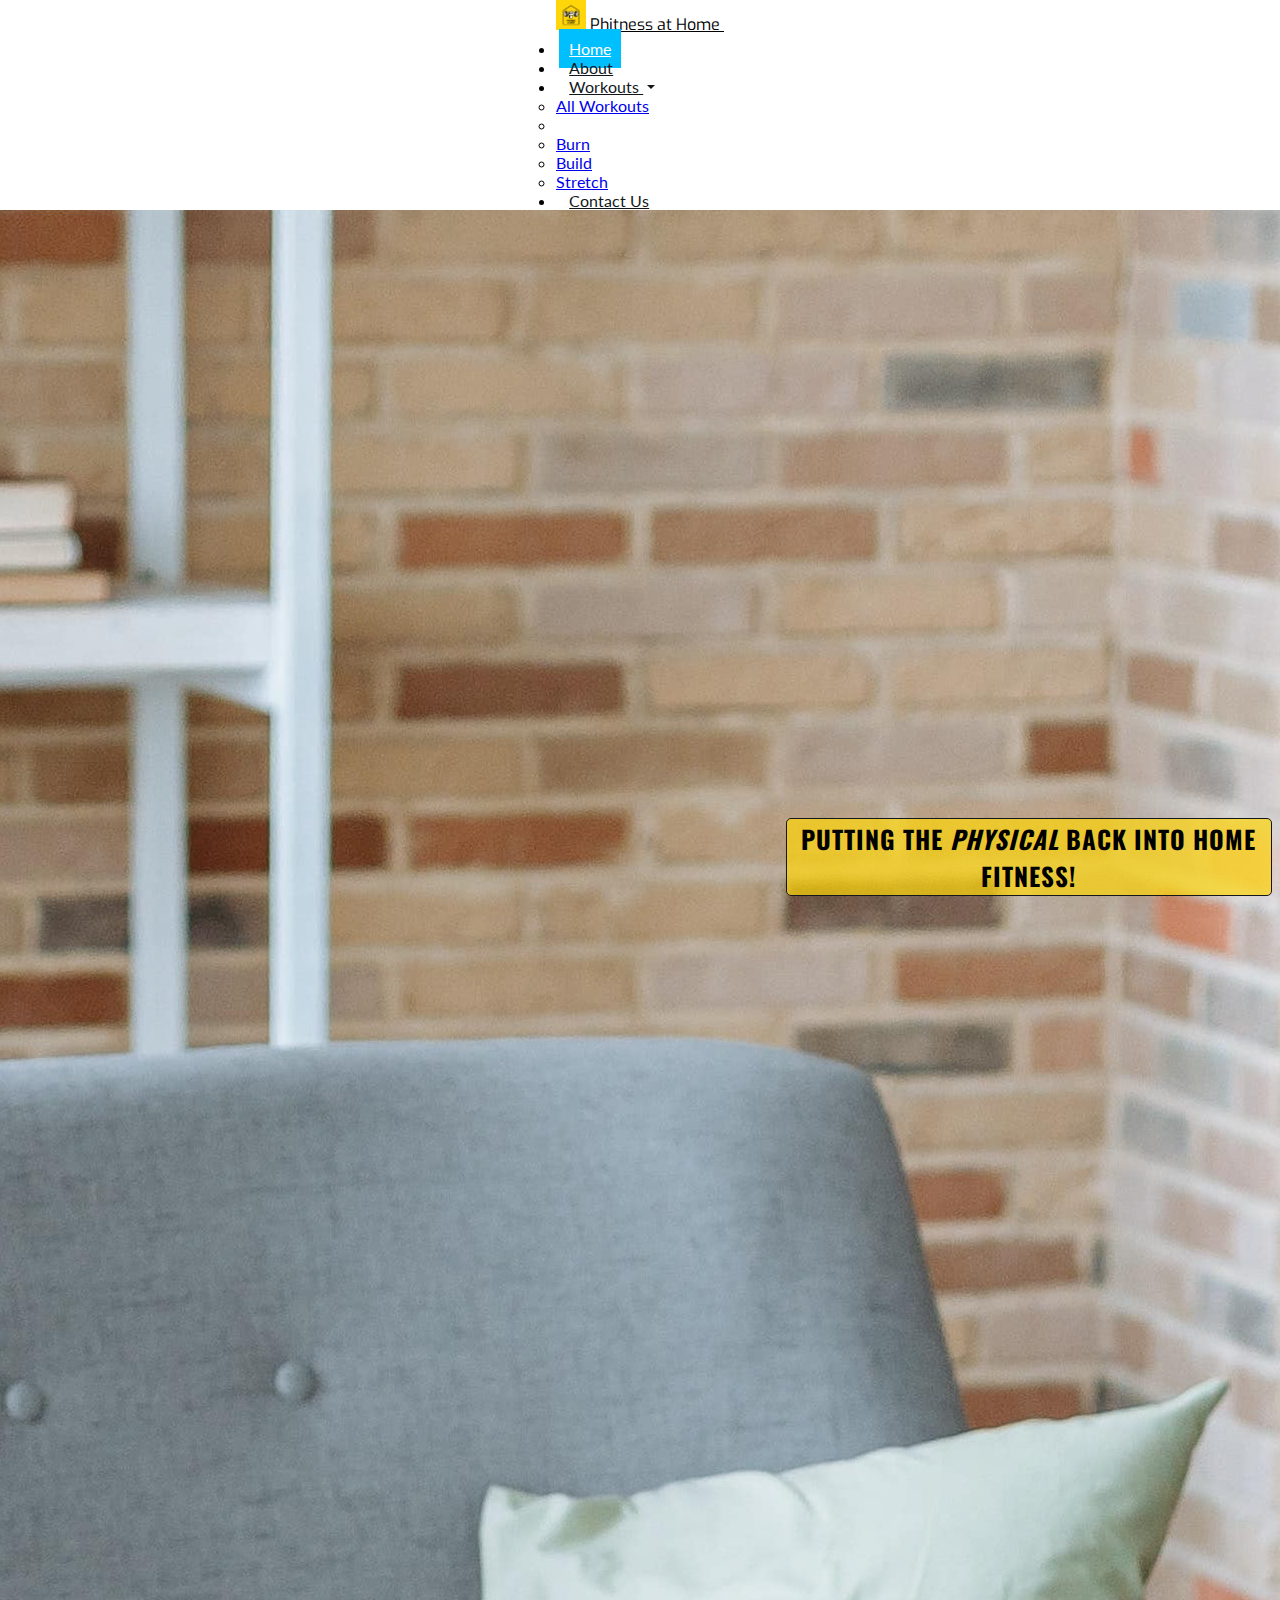
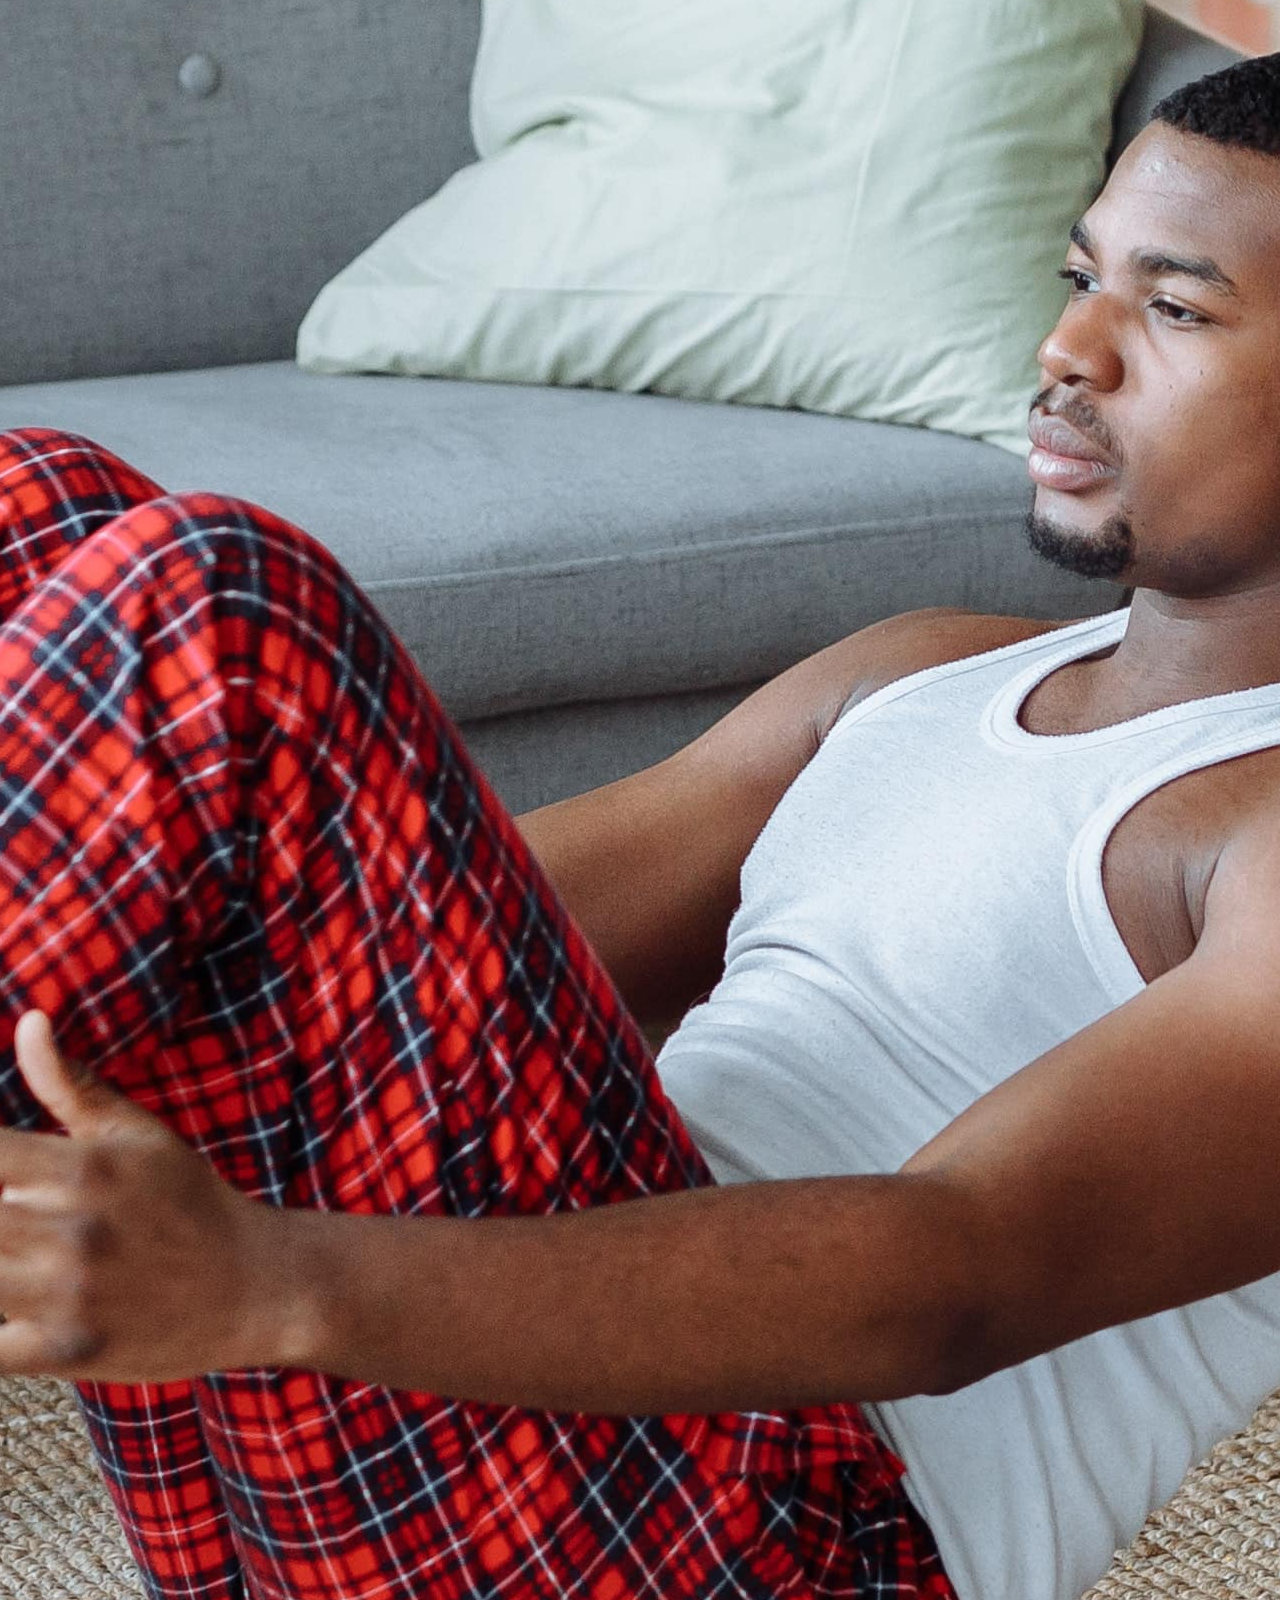
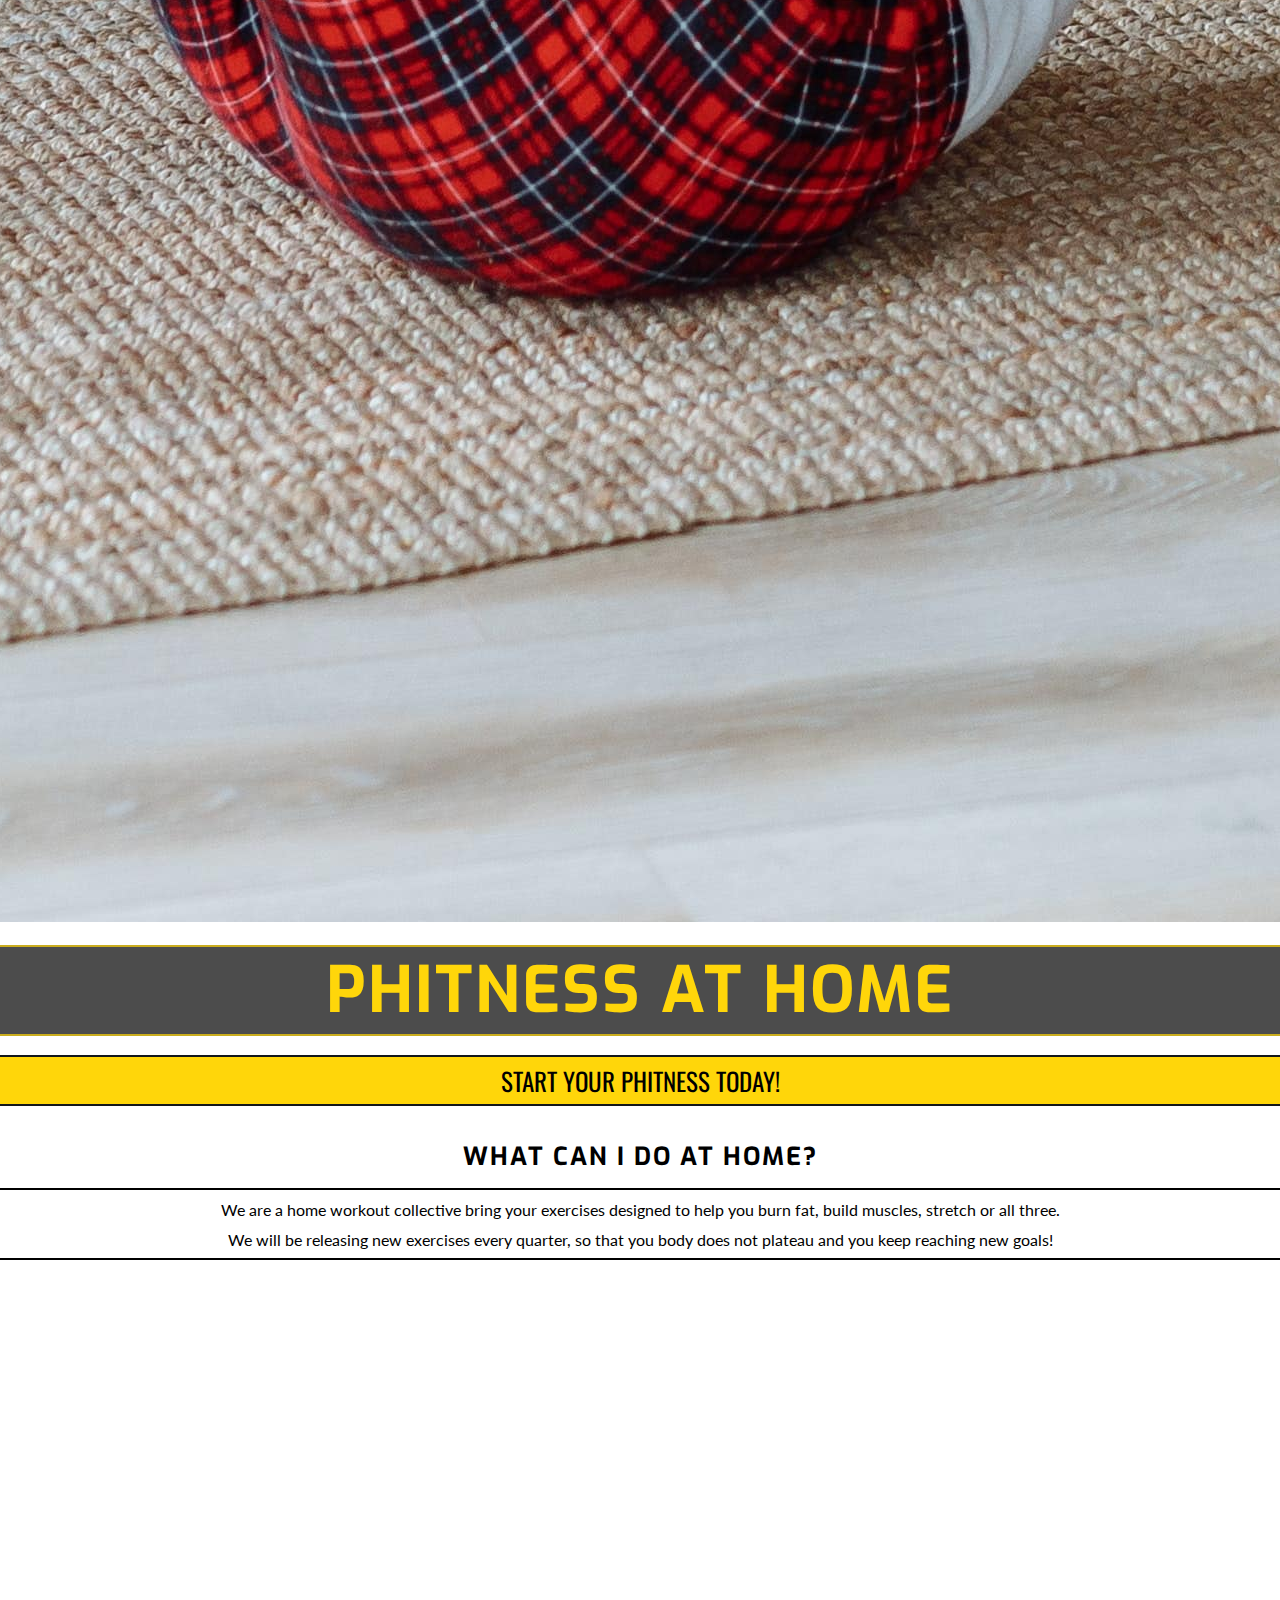
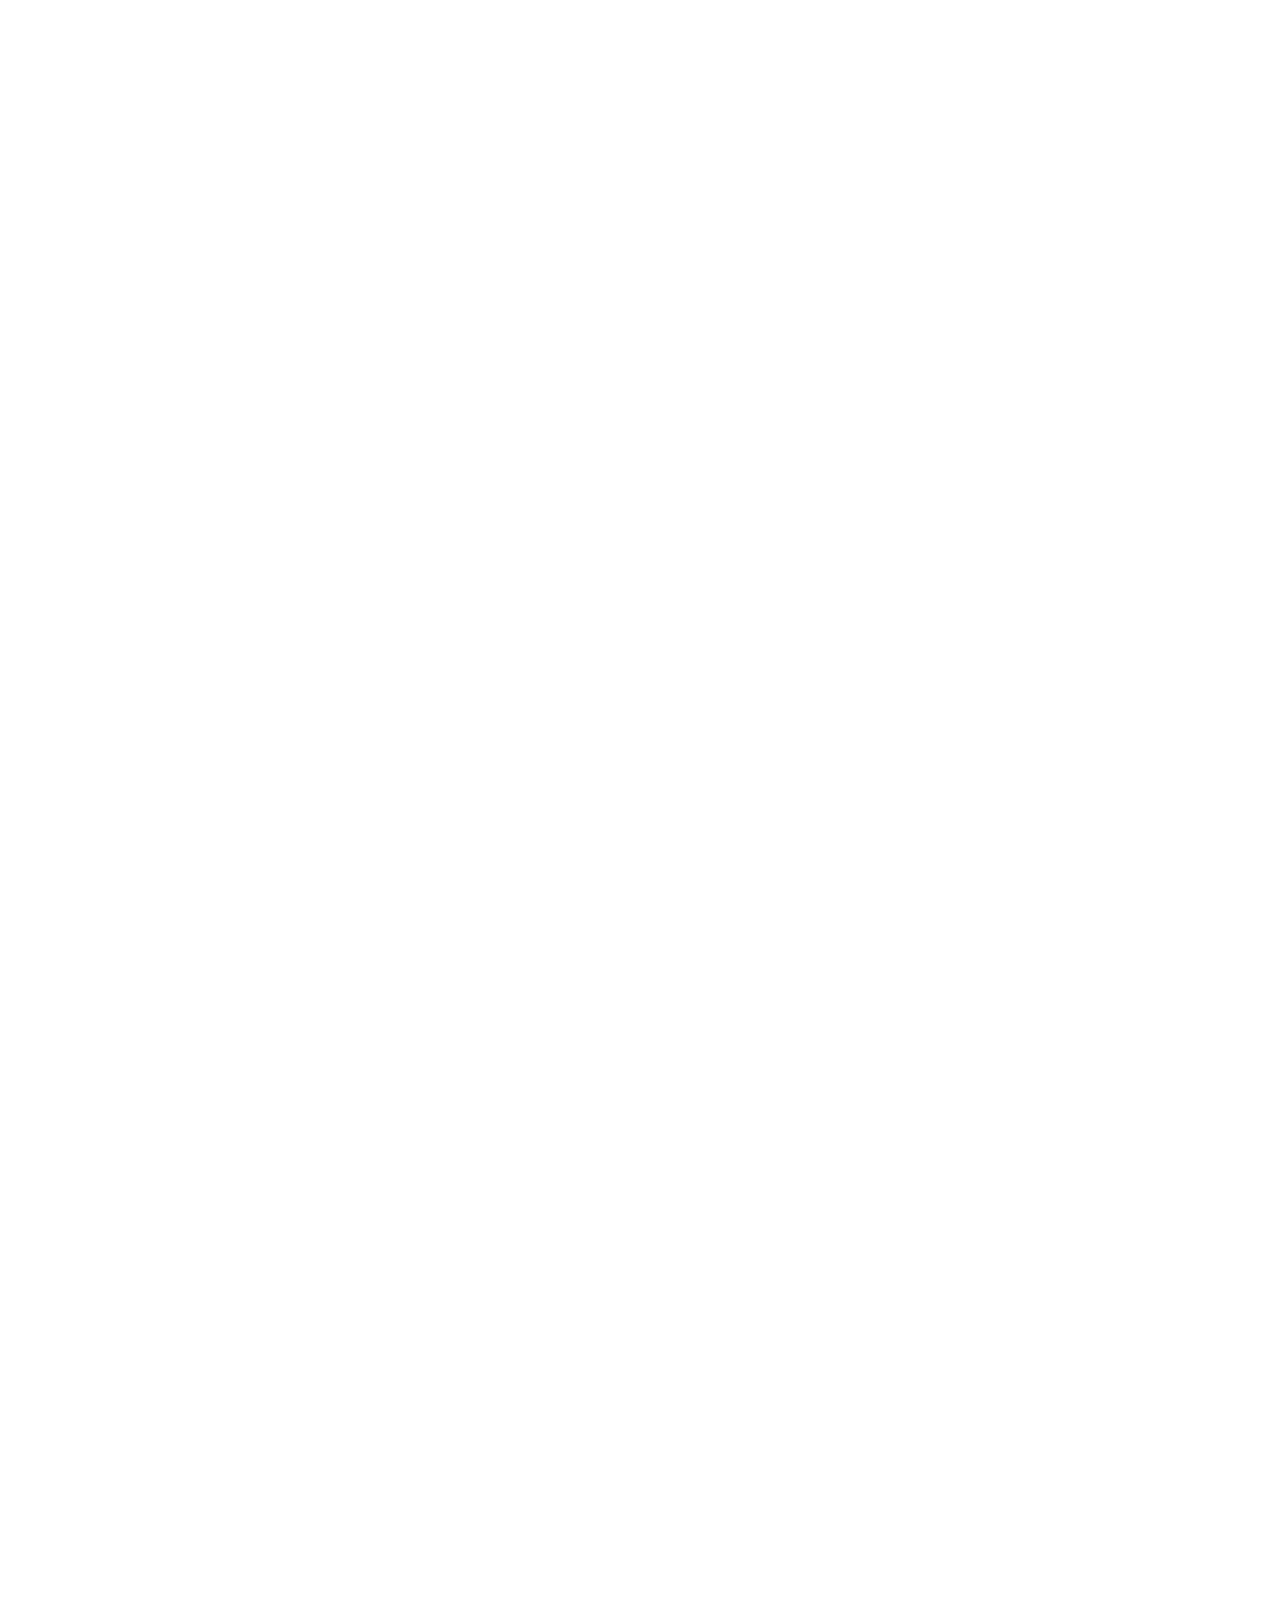
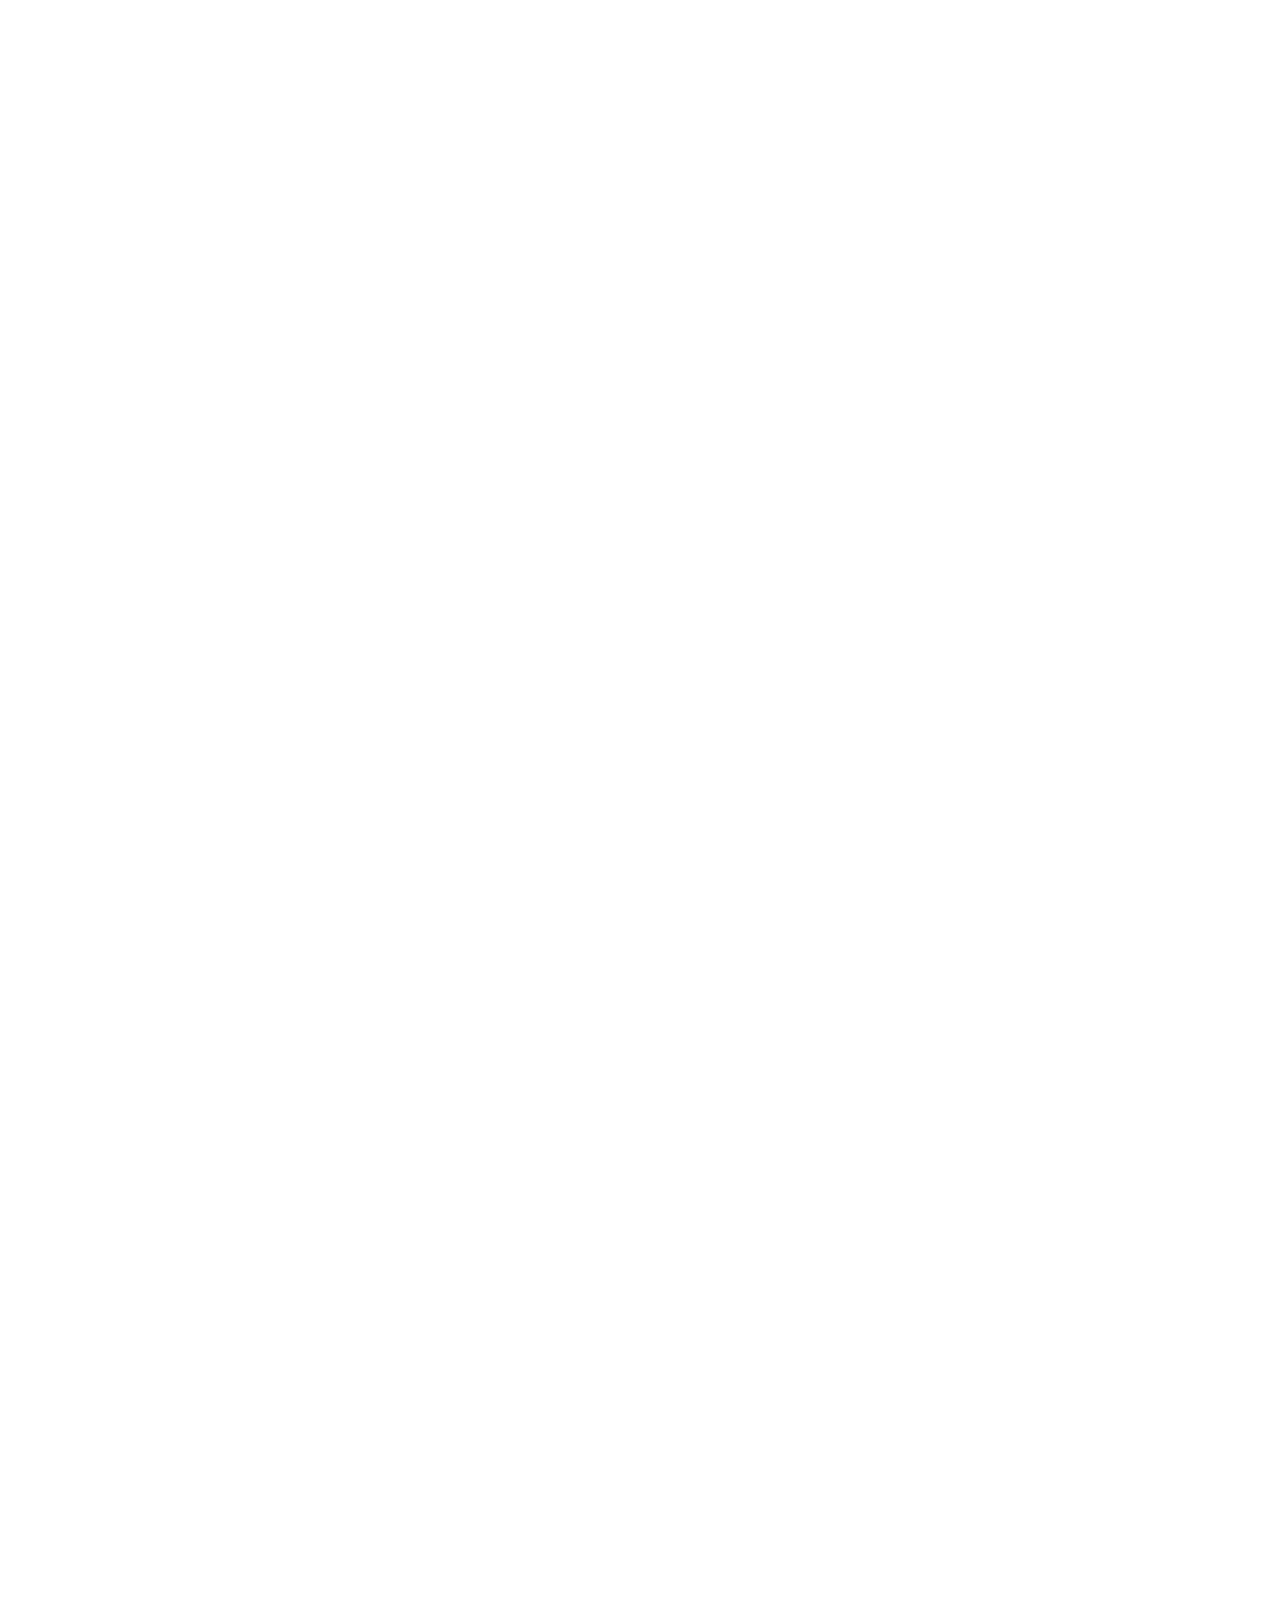
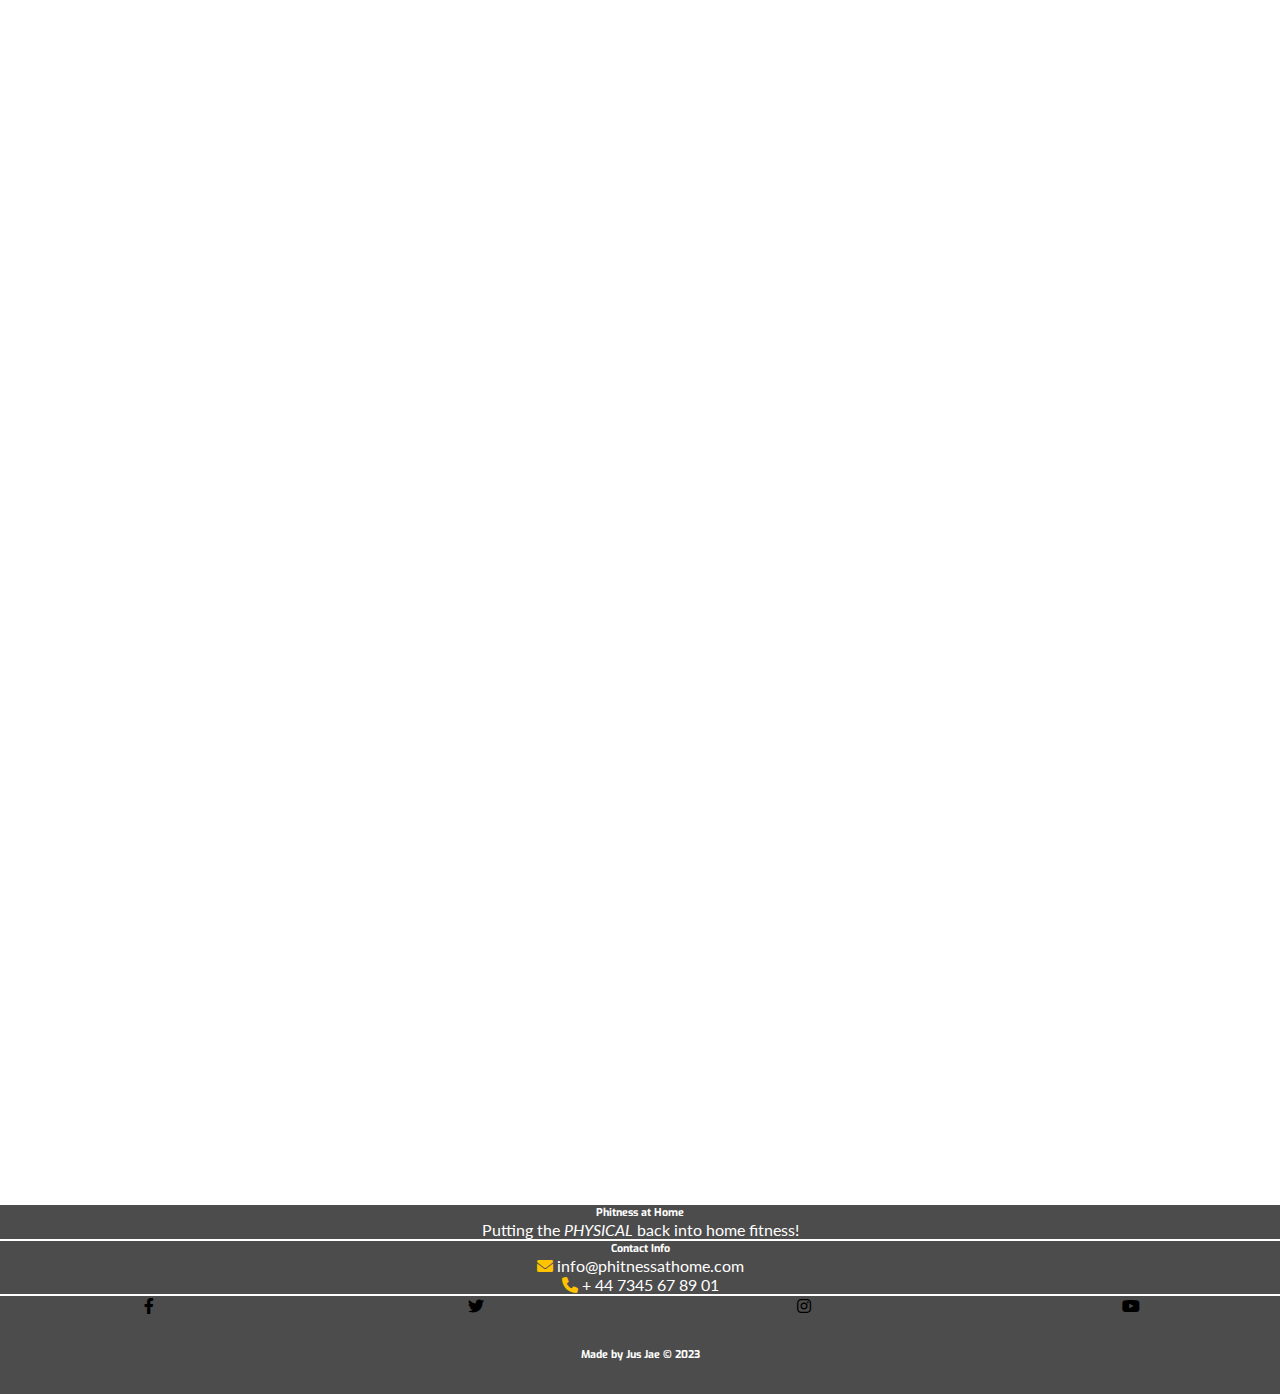
<file: index.html>
<!DOCTYPE html>
<html lang="en">
<head>
    <!-- Meta Tags -->
    <meta charset="UTF-8">
    <meta http-equiv="X-UA-Compatible" content="IE=edge">
    <meta name="viewport" content="width=device-width, initial-scale=1.0">
    <meta name="description" 
        content="Fitness at Home is a home workout site offering exercises monthly to users who wish to burn fat, build muscles or stretch their muscles in the comfort of their home.">
    <meta name="keywords"
        content="Fitness at Home, workout, home, fitness, burn, build, stretch, physical fitness, monthly, exercises, muscles, fat">
    <meta name="author" content="Jus Jae">
    <!-- Google Fonts -->
    <link rel="stylesheet" href="https://fonts.googleapis.com/css?family=Exo|Lato|Oswald">
    <!-- Bootstrap 5.3.0 -->
        <link href="https://cdn.jsdelivr.net/npm/bootstrap@5.3.0-alpha1/dist/css/bootstrap.min.css" rel="stylesheet"
            integrity="sha384-GLhlTQ8iRABdZLl6O3oVMWSktQOp6b7In1Zl3/Jr59b6EGGoI1aFkw7cmDA6j6gD" crossorigin="anonymous">
    <!-- Font Awesome -->
        <link href="https://cdnjs.cloudflare.com/ajax/libs/font-awesome/6.0.0/css/all.min.css" rel="stylesheet">
    <!-- CSS stylesheet -->
    <link rel="stylesheet" href="css/style.css" type="text/css">
    <!-- Favicon -->
    <link rel="icon" type="image/x-icon" href="assets/images/favicon.ico">
    <!-- Page Title -->
    <title>Phitness at Home | Home</title>

</head>

<body>
<!--  Inspired from Bootstrap Demo -->
<nav class="navbar navbar-expand-lg navbar-light">
    <div class="container-fluid">
        <a class="navbar-brand" href="index.html">
            <img src="/assets/images/pah-logo.png" alt="" width="30" height="30" class="d-inline-block align-text-top">
            Phitness at Home
        </a>
        <button class="navbar-toggler" type="button" data-bs-toggle="collapse" data-bs-target="#navbarTogglerMenu"
            aria-controls="navbarTogglerMenu" aria-expanded="false" aria-label="Toggle navigation">
            <span class="navbar-toggler-icon"></span>
        </button>
        <div class="collapse navbar-collapse nav-pills" id="navbarTogglerMenu">
            <ul class="navbar-nav me-auto mb-2 mb-lg-0">
                <li class="nav-item">
                    <a class="nav-link active" aria-current="page" href="index.html">
                        Home</a>
                </li>
                <li class="nav-item">
                    <a class="nav-link" href="about.html">
                        About</a>
                </li>
                <li class="nav-item dropdown">
                    <a class="nav-link dropdown-toggle" href="workouts.html" role="button" data-bs-toggle="dropdown"
                        aria-expanded="false">
                        Workouts
                    </a>
                    <ul class="dropdown-menu">
                        <li><a class="dropdown-item" href="workouts.html">All Workouts</a></li>
                        <li>
                            <hr class="dropdown-divider">
                        </li>
                        <li><a class="dropdown-item dropdown-burn" href="workouts.html">Burn</a></li>
                        <li><a class="dropdown-item dropdown-build" href="workouts.html">Build</a></li>
                        <li><a class="dropdown-item dropdown-stretch" href="workouts.html">Stretch</a></li>
                    </ul>
                </li>
                <li class="nav-item">
                    <a class="nav-link" href="contact.html">
                        Contact Us</a>
                </li>
                </ul>
            </div>
    </div>
</nav>
<main>
    <div class="container-fluid hero-image">
            <div class="card bg-light text-black">
                <img src="assets/images/hero-image.jpeg" class="card-img" alt="Man doing crunches on floor at home">
                <div class="card-img-overlay">
                    <h1 class="card-title">PHITNESS at HOME</h1>
                    <h2 class="card-title"><strong>Putting the <em>PHYSICAL</em> back into home fitness!</strong></h2>
                </div>
            </div>
        </div>
        <br>
        <!-- Call to action button to exercises page -->
        <div class="container sm home-btn-cont">
                <button type="submit" class="btn btn-lg btn-block home-button" onclick="location.href = 'workouts.html';">
                    START YOUR PHITNESS TODAY!</button>
        </div>
<br>
        <!-- 3 Responsive cards on Exercises-->
        <div class="container-fluid">
            <!-- Header -->
            <section id="welcome">
                <h2>What Can I Do at Home?</h2>
            </section>
            <div class="container welcome-text">
                <div class="card">
                    <p>We are a home workout collective bring your exercises designed to help you burn fat, build muscles,
                        stretch
                        or all
                        three.</p>
                    <p>We will be releasing new exercises every quarter, so that you body does not plateau and you keep reaching
                        new
                        goals!
                    </p>
                </div>
            </div>

        <!-- Card deck for links to workouts -->

            <!-- Grid row -->
            <div class="row">
        
                <!-- Grid column -->
                <div class="column-2">
        
                    <!--Burn Card-->
                    <div class="card">
        
                        <!--Burn Card image-->
                        <div class="view">
                            <img src="assets/images/burn-home.jpeg" class="card-img-top" alt="man running on a spot at home">
                        </div>
        
                        <!--Burn Card content-->
                        <div class="card-body text-center">
                            <!--Title-->
                            <h3 class="card-title white-text">Burn</h3>
                            <!--Text-->
                            <p class="card-text white-text">Exercises to help you burn fat.</p>
                            <a href="workouts.html#burn-deck" class="btn btn-md home-button burn-button">Start to BURN!</a>
                        </div>
                    </div>
                    <!--/.Card-->
                </div>
                <!-- /.Grid column -->
        
                <!-- Grid column -->
                <div class="column-1">
                    <!--Build Card-->
                    <div class="card">
                        <!--Build Card image-->
                        <div class="view">
                            <img src="assets/images/build-1.png" class="card-img-top"
                                alt="woman starting dumbbell plank row at home">
                        </div>
                        <!--Build Card content-->
                        <div class="card-body text-center">
                            <!--Title-->
                            <h3 class="card-title white-text">Build</h3>
                            <!--Text-->
                            <p class="card-text white-text">Exercises to help you build muscles.</p>
                            <a href="workouts.html#build-deck" class="btn btn-md home-button build-button">Start to BUILD!</a>
                        </div>
                    </div>
                    <!--/.Build Card-->
                </div>
                <!-- /. Grid column -->
        
                <!-- Grid column -->
                <div class="column-1">
        
                    <!--Stretch Card-->
                    <div class="card">
        
                        <!--Stretch Card image-->
                        <div class="view">
                            <img src="assets/images/stretch-home.jpeg" class="card-img-top"
                                alt="woman doing seated chest stretch at home">
                        </div>
                        <!--Stretch Card content-->
                        <div class="card-body text-center">
                            <!--Title-->
                            <h3 class="card-title white-text">Stretch</h3>
                            <!--Text-->
                            <p class="card-text white-text">Movements to stretch your muscles.</p>
                            <a href="workouts.html#stretch-deck" class="btn btn-md home-button stretch-button">Start to STRETCH!</a>
                        </div>
                    </div>
                    <!--/.Stretch Card-->
                </div>
                <!-- /.Grid column -->
        
            </div>
            <!-- /.Grid row -->

        </div>
</main>

<!-- Footer from MD Bootstrap 4 and styled to match site -->

<!-- Footer -->
<footer class=" my-5 text-center text-lg-start">
    <!-- Grid container -->
    <div class="container p-2 pb-0">
        <!-- Section: Links -->
        <section>
            <!--Grid row-->
            <div class="row">
                <!-- Grid column -->
                <div class="col-md-3 col-lg-3 col-xl-3 mx-auto mt-3">
                    <h6 class="text-uppercase mb-4">
                        Phitness at Home
                    </h6>
                    
                    <p class="text-center">
                        Putting the <em>PHYSICAL</em> back into home fitness!
                    </p>
                </div>
                <!-- Grid column -->

                <hr class="w-100 clearfix d-md-none">

                <!-- Grid column -->

                <!-- Grid column -->
                <div class="col-md-4 col-lg-3 col-xl-3 mx-auto mt-3 text-center">
                    <h6 class="text-uppercase mb-4">Contact Info</h6>
                    <p><i class="fas fa-envelope mr-3"></i> info@phitnessathome.com</p>
                    <p><i class="fas fa-phone mr-3"></i> + 44 7345 67 89 01</p>
                </div>
                <!-- Grid column -->
            </div>
            <!--Grid row-->
        </section>
        <!-- Section: Links -->
        <hr class="my-3">

        <!-- Grid column -->
        <div class="col text-center">
            <!-- Facebook -->
            <a href="https://facebook.com/" target="_blank" class="btn btn-outline-light btn-floating m-1" role="button"
                aria-label="Facebook"><i class="fab fa-facebook-f"></i></a>

            <!-- Twitter -->
            <a href="https://twitter.com/" target="_blank" class="btn btn-outline-light btn-floating m-1" role="button"
                aria-label="Twitter"><i class="fab fa-twitter"></i></a>

            <!-- Instagram -->
            <a href="https://instagram.com/" target="_blank" class="btn btn-outline-light btn-floating m-1"
                role="button" aria-label="Instagram"><i class="fab fa-instagram"></i></a>

            <!-- Youtube -->
            <a href="https://youtube.com/" target="_blank" class="btn btn-outline-light btn-floating m-1" role="button"
                aria-label="YouTube"><i class="fab fa-youtube"></i></a>

        </div>
        <!-- Grid column -->

        <!-- Section: Copyright -->
        <div class="row d-flex p-3 pt-0 align-items-center">
            <!-- Grid column -->
            <section class="col text-center">
                <!-- Copyright -->
                <div class="p-3 text-white">
                    <h6>Made by Jus Jae © 2023</h6>
                </div>
            </section>
            <!-- Copyright -->
        </div>
        <!-- Grid column -->
    </div>
    <!-- Grid container -->
</footer>
<!-- Footer -->
<!-- End of .container -->
<!-- jQuery first, then Bootstrap JS -->
<script async src="https://code.jquery.com/jquery-3.3.1.slim.min.js"
    integrity="sha384-q8i/X+965DzO0rT7abK41JStQIAqVgRVzpbzo5smXKp4YfRvH+8abtTE1Pi6jizo"
    crossorigin="anonymous"></script>
<script async src="https://cdn.jsdelivr.net/npm/bootstrap@5.3.0-alpha2/dist/js/bootstrap.bundle.min.js"
    integrity="sha384-qKXV1j0HvMUeCBQ+QVp7JcfGl760yU08IQ+GpUo5hlbpg51QRiuqHAJz8+BrxE/N"
    crossorigin="anonymous"></script>
</body>
</html>
</file>
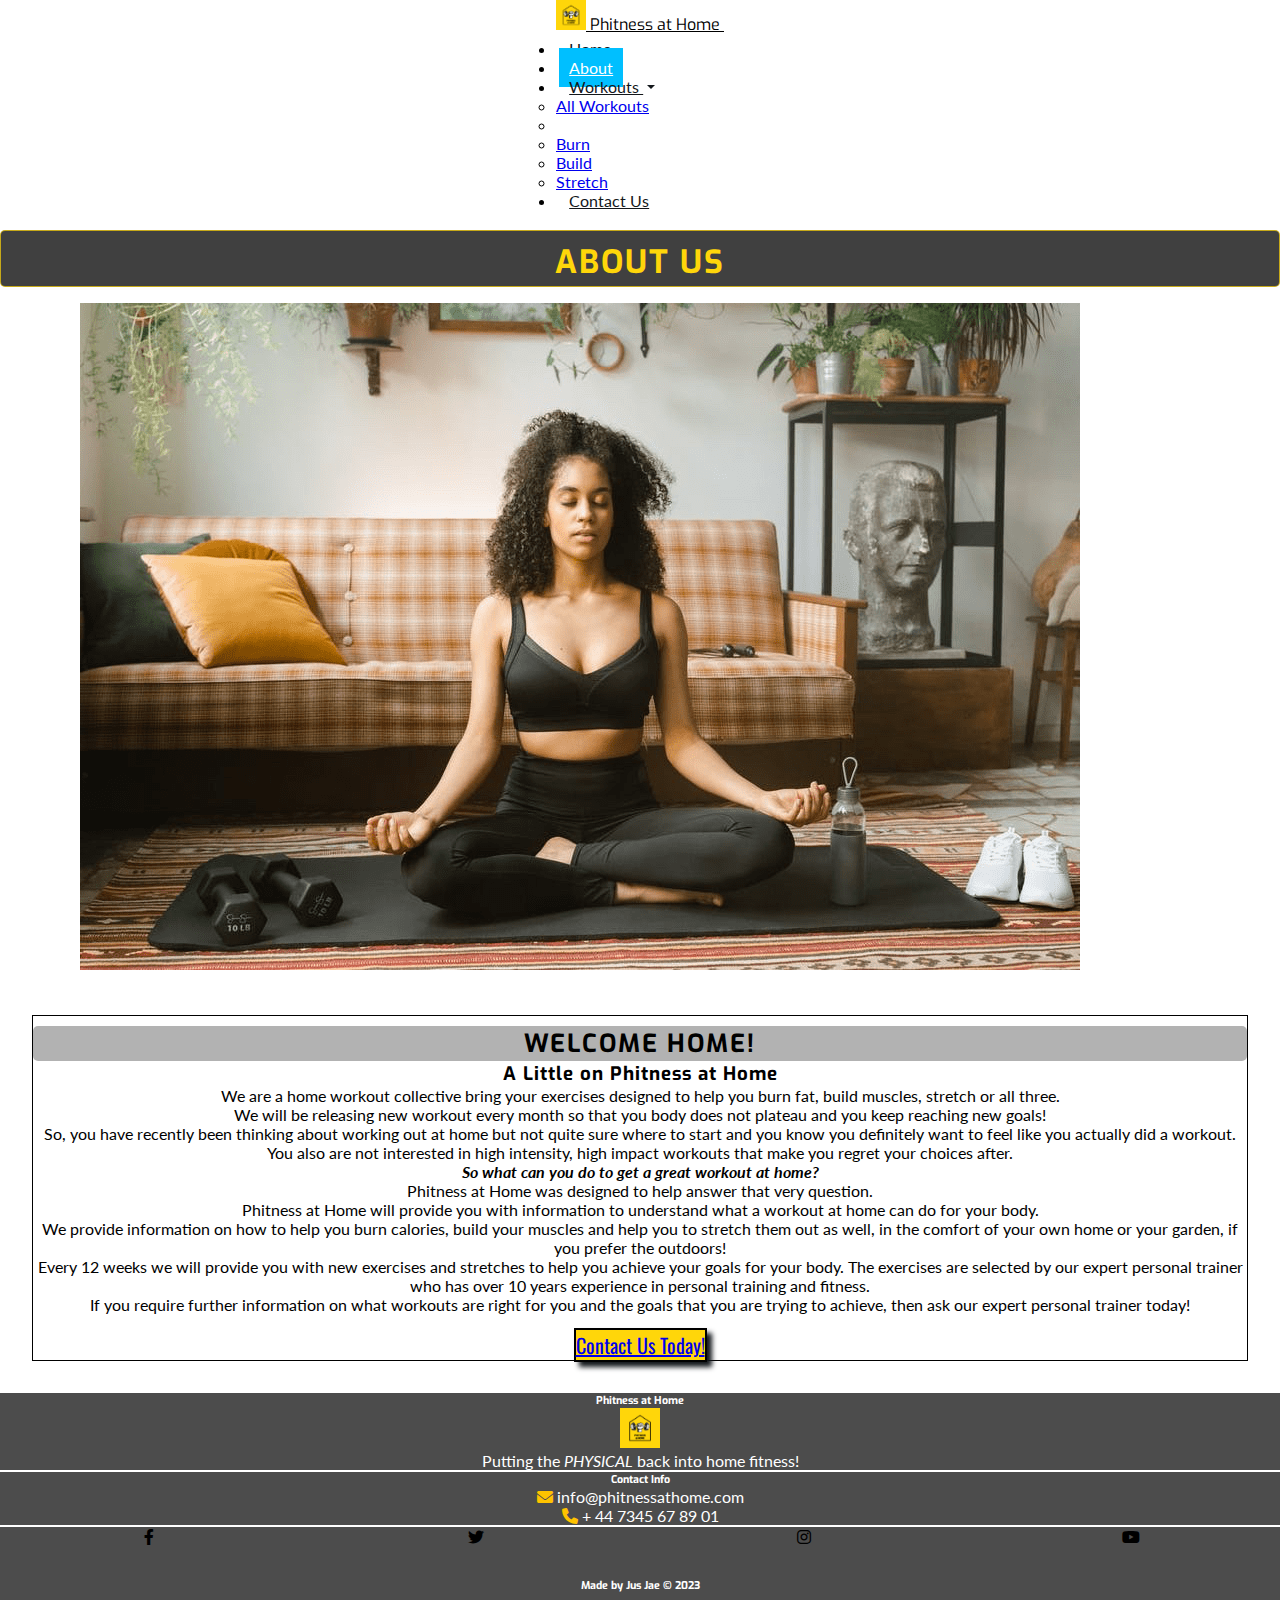
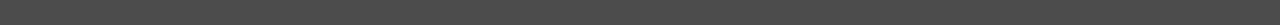
<file: about.html>
<!DOCTYPE html>
<html lang="en">

<head>
    <!-- Meta Tags -->
    <meta charset="UTF-8">
    <meta http-equiv="X-UA-Compatible" content="IE=edge">
    <meta name="viewport" content="width=device-width, initial-scale=1.0">
    <meta name="description"
        content="Fitness at Home is a home workout site offering exercises monthly to users who wish to burn fat, build muscles or stretch their muscles in the comfort of their home.">
    <meta name="keywords"
        content="Fitness at Home, workout, home, fitness, burn, build, stretch, physical fitness, monthly, exercises, muscles, fat">
    <meta name="author" content="Jus Jae">
    <!-- Google Fonts -->
    <link rel="stylesheet" href="https://fonts.googleapis.com/css?family=Exo|Lato|Oswald">
    <!-- Bootstrap 5.3.0 -->
    <link href="https://cdn.jsdelivr.net/npm/bootstrap@5.3.0-alpha1/dist/css/bootstrap.min.css" rel="stylesheet"
        integrity="sha384-GLhlTQ8iRABdZLl6O3oVMWSktQOp6b7In1Zl3/Jr59b6EGGoI1aFkw7cmDA6j6gD" crossorigin="anonymous">
    <!-- Font Awesome -->
    <link href="https://cdnjs.cloudflare.com/ajax/libs/font-awesome/6.0.0/css/all.min.css" rel="stylesheet">
    <!-- CSS stylesheet -->
    <link rel="stylesheet" href="css/style.css" type="text/css">
    <!-- Favicon -->
    <link rel="icon" type="image/x-icon" href="assets/images/favicon.ico">
    <!-- Page Title -->
    <title>Phitness at Home | About</title>

</head>

<body>
    <!--  Inspired from Bootstrap Demo -->
    <nav class="navbar navbar-expand-lg navbar-light">
        <div class="container-fluid">
            <a class="navbar-brand" href="index.html">
                <img src="/assets/images/pah-logo.png" alt="" width="30" height="30" class="d-inline-block align-text-top">
                Phitness at Home
            </a>
            <button class="navbar-toggler" type="button" data-bs-toggle="collapse" data-bs-target="#navbarTogglerMenu"
                aria-controls="navbarTogglerMenu" aria-expanded="false" aria-label="Toggle navigation">
                <span class="navbar-toggler-icon"></span>
            </button>
            <div class="collapse navbar-collapse nav-pills" id="navbarTogglerMenu">
                <ul class="navbar-nav me-auto mb-2 mb-lg-0">
                    <li class="nav-item">
                        <a class="nav-link" href="index.html">
                            Home</a>
                    </li>
                    <li class="nav-item">
                        <a class="nav-link active" aria-current="page" href="about.html">
                            About</a>
                    </li>
                    <li class="nav-item dropdown">
                        <a class="nav-link dropdown-toggle" href="workouts.html" role="button"
                            data-bs-toggle="dropdown" aria-expanded="false">
                            Workouts
                        </a>
                        <ul class="dropdown-menu">
                            <li><a class="dropdown-item" href="workouts.html">All Workouts</a></li>
                            <li>
                                <hr class="dropdown-divider">
                            </li>
                            <li><a class="dropdown-item dropdown-burn" href="workouts.html">Burn</a></li>
                            <li><a class="dropdown-item dropdown-build" href="workouts.html">Build</a></li>
                            <li><a class="dropdown-item dropdown-stretch" href="workouts.html">Stretch</a></li>
                        </ul>
                    </li>
                    <li class="nav-item">
                        <a class="nav-link" href="contact.html">
                            Contact Us</a>
                    </li>
                </ul>
            </div>
        </div>
    </nav>
    <main>
        <div id="about-container">
            <div class="container page-header md-6">
                <h1> About Us </h1>
            </div>
            <!-- About text card -->
            <div class="container-fluid">
                <div class="about-img-card">
                    <img src="assets/images/about-us.png" class="img-fluid rounded mx-auto d-block"
                        alt="Responsive image of black women meditating on workout mat">
                </div>
            </div>
            <div class="container" id="about-card">
                <div class="card mx-auto d-flex about-text text-center">
                    <div class="card-body">
                        <h2 class="card-title">Welcome Home!</h2>
                        <h3 class="card-subtitle mb-2 text-muted">A Little on Phitness at Home</h3>
                        <p>We are a home workout collective bring your exercises designed to help you burn fat, build muscles,
                            stretch or all three.
                        <p>We will be releasing new workout every month so that you body does not plateau and you keep reaching
                            new goals!</p>
                        <p>So, you have recently been thinking about working out at home but not quite sure where to start and
                            you know you
                            definitely want to feel like you actually did a workout. You also are not interested in high
                            intensity, high impact
                            workouts that make you regret your choices after.</p>
                        <p><strong><em>So what can you do to get a great workout at home?</em></strong></p>
                        <p>Phitness at Home was designed to help answer that very question.</p>
                        <p>Phitness at Home will provide you with information to understand what a workout at home can do for
                            your body.
                        <p>We provide information on how to help you burn calories, build your muscles and help you to stretch
                            them out as well, in the comfort of your own home or your garden, if you prefer the outdoors!</p>
                        <p>Every 12 weeks we will provide you with new exercises and stretches to help you achieve your goals
                            for your body. The exercises are selected by our expert personal trainer who has over 10 years
                            experience in personal training and fitness.</p>
                        <p class="about-last-p">If you require further information on what workouts are right for you and the goals that you are
                            trying to achieve, then ask our expert personal trainer today!</p>
                        <a href="contact.html" class="btn btn-lg btn-floating card-link">Contact Us Today!</a>
                    </div>
                </div>
            </div>
        </div>

    </main>

<!-- Footer from MD Bootstrap 4 and styled to match site -->
    
    <!-- Footer -->
    <footer class=" my-5 text-center text-lg-start">
        <!-- Grid container -->
        <div class="container p-2 pb-0">
            <!-- Section: Links -->
            <section>
                <!--Grid row-->
                <div class="row">
                    <!-- Grid column -->
                    <div class="col-md-3 col-lg-3 col-xl-3 mx-auto mt-3">
                        <h6 class="text-uppercase mb-2 font-weight-bold">
                            Phitness at Home
                        </h6>
                        <a class="navbar-brand" href="index.html">
                            <img src="/assets/images/pah-favicon.ico" alt="Phitness Logo" width="40" height="40"
                                class="d-inline-block align-text-top">
                        </a>
                        <p>
                            Putting the <em>PHYSICAL</em> back into home fitness!
                        </p>
                    </div>
                    <!-- Grid column -->
    
                    <hr class="w-100 clearfix d-md-none">
    
                    <!-- Grid column -->
    
                    <!-- Grid column -->
                    <div class="col-md-4 col-lg-3 col-xl-3 mx-auto mt-3">
                        <h6 class="text-uppercase mb-4 font-weight-bold">Contact Info</h6>
                        <p><i class="fas fa-envelope mr-3"></i> info@phitnessathome.com</p>
                        <p><i class="fas fa-phone mr-3"></i> + 44 7345 67 89 01</p>
                    </div>
                    <!-- Grid column -->
                </div>
                <!--Grid row-->
            </section>
            <!-- Section: Links -->
            <hr class="my-3">
    
            <!-- Grid column -->
            <div class="col text-center">
                <!-- Facebook -->
                <a href="https://facebook.com/" target="_blank" class="btn btn-outline-light btn-floating m-1" role="button"
                    aria-label="Facebook"><i class="fab fa-facebook-f"></i></a>
    
                <!-- Twitter -->
                <a href="https://twitter.com/" target="_blank" class="btn btn-outline-light btn-floating m-1" role="button"
                    aria-label="Twitter"><i class="fab fa-twitter"></i></a>
    
                <!-- Instagram -->
                <a href="https://instagram.com/" target="_blank" class="btn btn-outline-light btn-floating m-1"
                    role="button" aria-label="Instagram"><i class="fab fa-instagram"></i></a>
    
                <!-- Youtube -->
                <a href="https://youtube.com/" target="_blank" class="btn btn-outline-light btn-floating m-1" role="button"
                    aria-label="YouTube"><i class="fab fa-youtube"></i></a>
    
            </div>
            <!-- Grid column -->
    
            <!-- Section: Copyright -->
            <div class="row d-flex p-3 pt-0 align-items-center">
                <!-- Grid column -->
                <section class="col text-center">
                    <!-- Copyright -->
                    <div class="p-3 text-white">
                        <h6>Made by Jus Jae © 2023</h6>
                    </div>
                </section>
                <!-- Copyright -->
            </div>
            <!-- Grid column -->
        </div>
        <!-- Grid container -->
    </footer>
    <!-- Footer -->
    <!-- End of .container -->
<!-- jQuery first, then Bootstrap JS -->
<script async src="https://code.jquery.com/jquery-3.3.1.slim.min.js"
    integrity="sha384-q8i/X+965DzO0rT7abK41JStQIAqVgRVzpbzo5smXKp4YfRvH+8abtTE1Pi6jizo"
    crossorigin="anonymous"></script>
<script async src="https://cdn.jsdelivr.net/npm/bootstrap@5.3.0-alpha2/dist/js/bootstrap.bundle.min.js"
    integrity="sha384-qKXV1j0HvMUeCBQ+QVp7JcfGl760yU08IQ+GpUo5hlbpg51QRiuqHAJz8+BrxE/N"
    crossorigin="anonymous"></script>
</body>
</html>
</file>
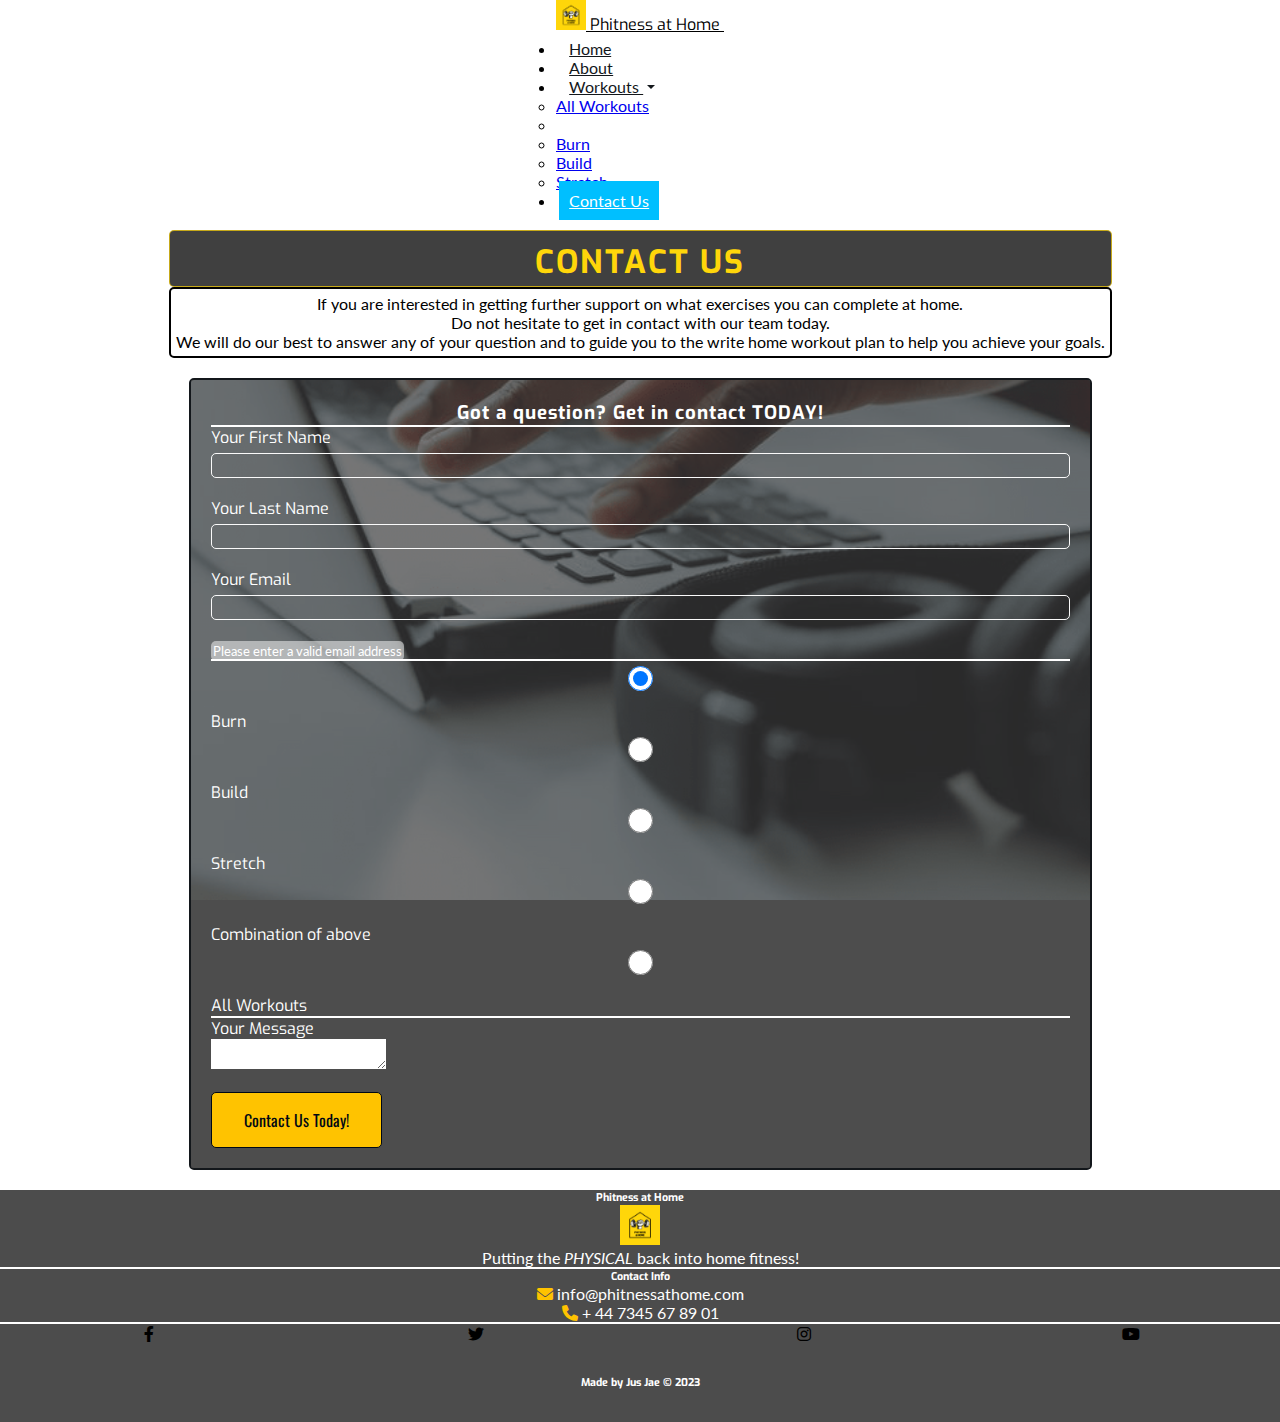
<file: contact.html>
<!DOCTYPE html>
<html lang="en">
<head>
    <!-- Meta Tags -->
    <meta charset="UTF-8">
    <meta http-equiv="X-UA-Compatible" content="IE=edge">
    <meta name="viewport" content="width=device-width, initial-scale=1.0">
    <meta name="description"
        content="Fitness at Home is a home workout site offering exercises monthly to users who wish to burn fat, build muscles or stretch their muscles in the comfort of their home.">
    <meta name="keywords"
        content="Fitness at Home, workout, home, fitness, burn, build, stretch, physical fitness, monthly, exercises, muscles, fat">
    <meta name="author" content="Jus Jae">
    <!-- Google Fonts -->
    <link rel="stylesheet" href="https://fonts.googleapis.com/css?family=Exo|Lato|Oswald">
    <!-- Bootstrap 5.3.0 -->
    <link href="https://cdn.jsdelivr.net/npm/bootstrap@5.3.0-alpha1/dist/css/bootstrap.min.css" rel="stylesheet"
        integrity="sha384-GLhlTQ8iRABdZLl6O3oVMWSktQOp6b7In1Zl3/Jr59b6EGGoI1aFkw7cmDA6j6gD" crossorigin="anonymous">
    <!-- Font Awesome -->
    <link href="https://cdnjs.cloudflare.com/ajax/libs/font-awesome/6.0.0/css/all.min.css" rel="stylesheet">
    <!-- CSS stylesheet -->
    <link rel="stylesheet" href="css/style.css" type="text/css">
    <!-- Favicon -->
    <link rel="icon" type="image/x-icon" href="assets/images/favicon.ico">
    <!-- Page Title -->
    <title>Phitness at Home | Contact Us</title>
</head>

<body>
    <!--  Inspired from Bootstrap Demo -->
    <nav class="navbar navbar-expand-lg navbar-light">
        <div class="container-fluid">
            <a class="navbar-brand" href="index.html">
                <img src="/assets/images/pah-logo.png" alt="" width="30" height="30" class="d-inline-block align-text-top">
                Phitness at Home
            </a>
            <button class="navbar-toggler" type="button" data-bs-toggle="collapse" data-bs-target="#navbarTogglerMenu"
                aria-controls="navbarTogglerMenu" aria-expanded="false" aria-label="Toggle navigation">
                <span class="navbar-toggler-icon"></span>
            </button>
            <div class="collapse navbar-collapse nav-pills" id="navbarTogglerMenu">
                <ul class="navbar-nav me-auto mb-2 mb-lg-0">
                    <li class="nav-item">
                        <a class="nav-link" href="index.html">
                            Home</a>
                    </li>
                    <li class="nav-item">
                        <a class="nav-link" href="about.html">
                            About</a>
                    </li>
                    <li class="nav-item dropdown">
                        <a class="nav-link dropdown-toggle" href="workouts.html" role="button"
                            data-bs-toggle="dropdown" aria-expanded="false">
                            Workouts
                        </a>
                        <ul class="dropdown-menu">
                            <li><a class="dropdown-item" href="workouts.html">All Workouts</a></li>
                            <li>
                                <hr class="dropdown-divider">
                            </li>
                            <li><a class="dropdown-item dropdown-burn" href="workouts.html">Burn</a></li>
                            <li><a class="dropdown-item dropdown-build" href="workouts.html">Build</a></li>
                            <li><a class="dropdown-item dropdown-stretch" href="workouts.html">Stretch</a></li>
                        </ul>
                    </li>
                    <li class="nav-item">
                        <a class="nav-link active" aria-current="page" href="contact.html">
                            Contact Us</a>
                    </li>
                    </ul>
            </div>
        </div>
    </nav>
    <main>
        <div class="container">
            <div class="page-header">
                        <h1>Contact Us</h1>
            </div>
            <!-- Contact card text-->
            <div class="card">
                <div class="contact-info">
                    <p>If you are interested in getting further support on what exercises you can complete at home.</p>
                    <p>Do not hesitate to get in contact with our team today.</p>
                    <p>We will do our best to answer any of your question and to guide you to the write home workout plan to
                        help you achieve your goals.</p>
                </div>
            </div>
            <!-- Contact Form inspired from Faary.com form generator-->
            <div class="container mx-auto contact-container">
                    <div class="form-section">
                        <form method="POST" action="https://formdump.codeinstitute.net/" class="contact-form">
                            <h3 class="my-3">Got a question? Get in contact TODAY!</h3>
                            <hr class="my-4">
                            <div class="form-group mb-3 row"><label for="first-name" class="col-md-5 col-form-label">Your First
                                    Name</label>
                                <div class="col-md-7"><input type="text" class="form-control form-control-lg" id="first-name"
                                        name="first-name" required></div>
                            </div>
                            <div class="form-group mb-3 row"><label for="last-name" class="col-md-5 col-form-label">Your Last Name</label>
                                <div class="col-md-7"><input type="text" class="form-control form-control-lg" id="last-name"
                                        name="last-name" required></div>
                            </div>
                            <div class="form-group mb-3 row"><label for="your-email" class="col-md-5 col-form-label">Your Email</label>
                                <div class="col-md-7"><input type="email" class="form-control form-control-lg" id="your-email"
                                        name="your-email" required><small class="form-text text-muted"> Please enter a valid email
                                        address</small>
                                </div>
                            </div>
                            <hr class="my-4">
                            <div class="form-group mb-3 row">
                                <div class="col-md-7">
                                    <div class="form-check custom-control custom-radio"><input class="form-check-input custom-control-input"
                                            type="radio" name="what-workouts-do-you-prefer" id="what-workouts-do-you-prefer7_burn" checked
                                            value="Burn"><label class="form-check-label custom-control-label"
                                            for="what-workouts-do-you-prefer7_burn">Burn</label>
                                    </div>
                                    <div class="form-check custom-control custom-radio"><input class="form-check-input custom-control-input"
                                            type="radio" name="what-workouts-do-you-prefer" id="what-workouts-do-you-prefer7_build"
                                            value=" Build"><label class="form-check-label custom-control-label"
                                            for="what-workouts-do-you-prefer7_build"> Build</label>
                                    </div>
                                    <div class="form-check custom-control custom-radio"><input class="form-check-input custom-control-input"
                                            type="radio" name="what-workouts-do-you-prefer" id="what-workouts-do-you-prefer7_stretch"
                                            value=" Stretch"><label class="form-check-label custom-control-label"
                                            for="what-workouts-do-you-prefer7_stretch"> Stretch</label>
                                    </div>
                                    <div class="form-check custom-control custom-radio"><input class="form-check-input custom-control-input"
                                            type="radio" name="what-workouts-do-you-prefer" id="what-workouts-do-you-prefer7_combo"
                                            value=" Combination of above"><label class="form-check-label custom-control-label"
                                            for="what-workouts-do-you-prefer7_combo"> Combination of above</label>
                                    </div>
                                    <div class="form-check custom-control custom-radio"><input class="form-check-input custom-control-input"
                                            type="radio" name="what-workouts-do-you-prefer" id="what-workouts-do-you-prefer7_all"
                                            value=" All Workouts"><label class="form-check-label custom-control-label"
                                            for="what-workouts-do-you-prefer7_all"> All Workouts</label>
                                    </div>
                                </div>
                            </div>
                            <hr class="bg-transparent border-0 py-1">
                            <div class="form-group mb-3 row"><label for="your-message" class="col-md-5 col-form-label">Your Message</label>
                                <div class="col-md-7"><textarea class="form-control form-control-lg" id="your-message" name="your-message"
                                        required></textarea></div>
                            </div>
                            <div class="form-group mb-3 row"><label for="submit-button" class="col-md-5 col-form-label"></label>
                                <div class="col-md-7 "><button class="btn btn-primary btn-lg" id="submit-button" type="submit">Contact Us
                                        Today!</button></div>
                            </div>
                        </form>
                    </div>
                </div>
        </div>
    </main>
<!-- Footer from MD Bootstrap 4 and styled to match site -->

<!-- Footer -->
    <footer class=" my-5 text-center text-lg-start">
        <!-- Grid container -->
        <div class="container p-2 pb-0">
            <!-- Section: Links -->
            <section>
                <!--Grid row-->
                <div class="row">
                    <!-- Grid column -->
                    <div class="col-md-3 col-lg-3 col-xl-3 mx-auto mt-3">
                        <h6 class="text-uppercase mb-2 font-weight-bold">
                            Phitness at Home
                        </h6>
                        <a class="navbar-brand" href="index.html">
                            <img src="/assets/images/pah-favicon.ico" alt="Phitness Logo" width="40" height="40"
                                class="d-inline-block align-text-top">
                        </a>
                        <p>
                            Putting the <em>PHYSICAL</em> back into home fitness!
                        </p>
                    </div>
                    <!-- Grid column -->

                    <hr class="w-100 clearfix d-md-none">

                    <!-- Grid column -->

                    <!-- Grid column -->
                    <div class="col-md-4 col-lg-3 col-xl-3 mx-auto mt-3">
                        <h6 class="text-uppercase mb-4 font-weight-bold">Contact Info</h6>
                        <p><i class="fas fa-envelope mr-3"></i> info@phitnessathome.com</p>
                        <p><i class="fas fa-phone mr-3"></i> + 44 7345 67 89 01</p>
                    </div>
                    <!-- Grid column -->
                </div>
                <!--Grid row-->
            </section>
            <!-- Section: Links -->
            <hr class="my-3">

            <!-- Grid column -->
            <div class="col text-center">
                <!-- Facebook -->
                <a href="https://facebook.com/" target="_blank" class="btn btn-outline-light btn-floating m-1" role="button"
                    aria-label="Facebook"><i class="fab fa-facebook-f"></i></a>

                <!-- Twitter -->
                <a href="https://twitter.com/" target="_blank" class="btn btn-outline-light btn-floating m-1" role="button"
                    aria-label="Twitter"><i class="fab fa-twitter"></i></a>

                <!-- Instagram -->
                <a href="https://instagram.com/" target="_blank" class="btn btn-outline-light btn-floating m-1"
                    role="button" aria-label="Instagram"><i class="fab fa-instagram"></i></a>

                <!-- Youtube -->
                <a href="https://youtube.com/" target="_blank" class="btn btn-outline-light btn-floating m-1" role="button"
                    aria-label="YouTube"><i class="fab fa-youtube"></i></a>

            </div>
            <!-- Grid column -->

            <!-- Section: Copyright -->
            <div class="row d-flex p-3 pt-0 align-items-center">
                <!-- Grid column -->
                <section class="col text-center">
                    <!-- Copyright -->
                    <div class="p-3 text-white">
                        <h6>Made by Jus Jae © 2023</h6>
                    </div>
                </section>
                <!-- Copyright -->
            </div>
            <!-- Grid column -->
        </div>
        <!-- Grid container -->
    </footer>
<!-- Footer -->
<!-- End of .container -->
<!-- jQuery first, then Bootstrap JS -->
<script async src="https://code.jquery.com/jquery-3.3.1.slim.min.js"
    integrity="sha384-q8i/X+965DzO0rT7abK41JStQIAqVgRVzpbzo5smXKp4YfRvH+8abtTE1Pi6jizo"
    crossorigin="anonymous"></script>
<script async src="https://cdn.jsdelivr.net/npm/bootstrap@5.3.0-alpha2/dist/js/bootstrap.bundle.min.js"
    integrity="sha384-qKXV1j0HvMUeCBQ+QVp7JcfGl760yU08IQ+GpUo5hlbpg51QRiuqHAJz8+BrxE/N"
    crossorigin="anonymous"></script>
</body>
</html>
</file>
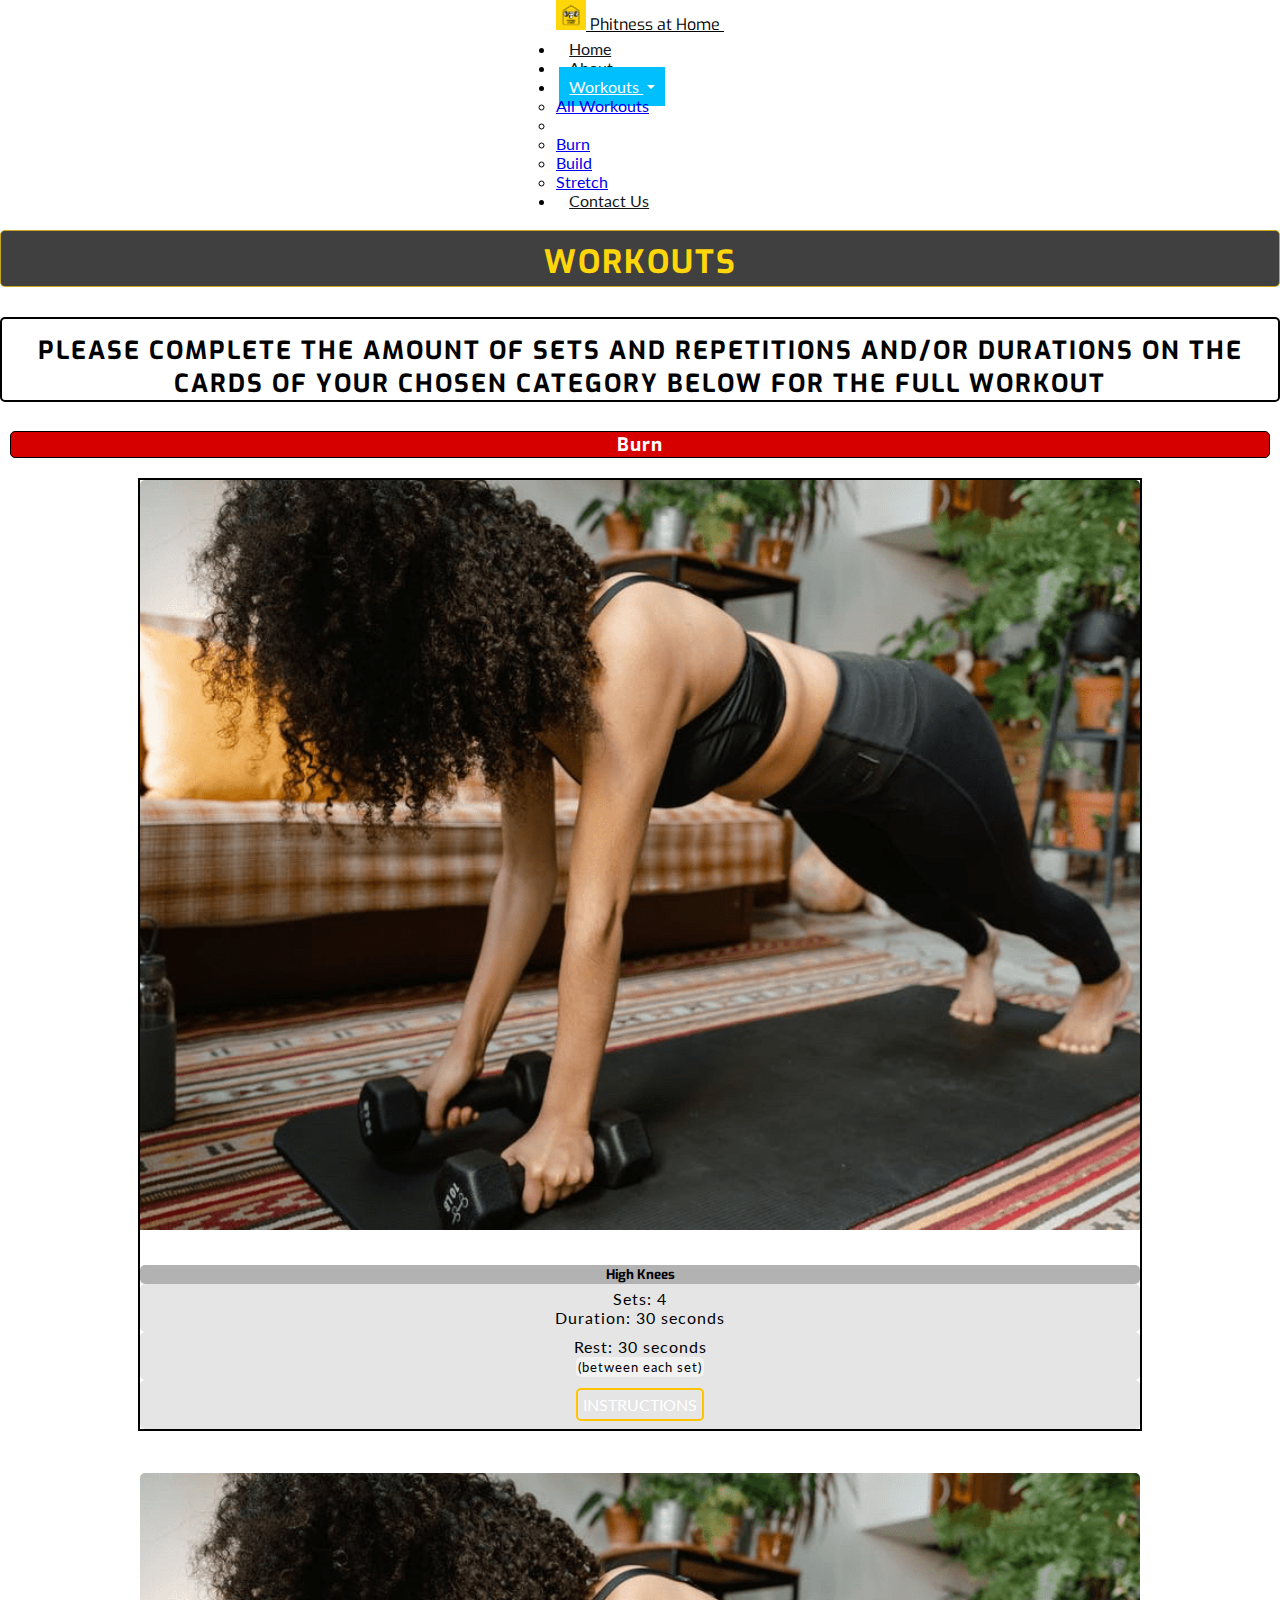
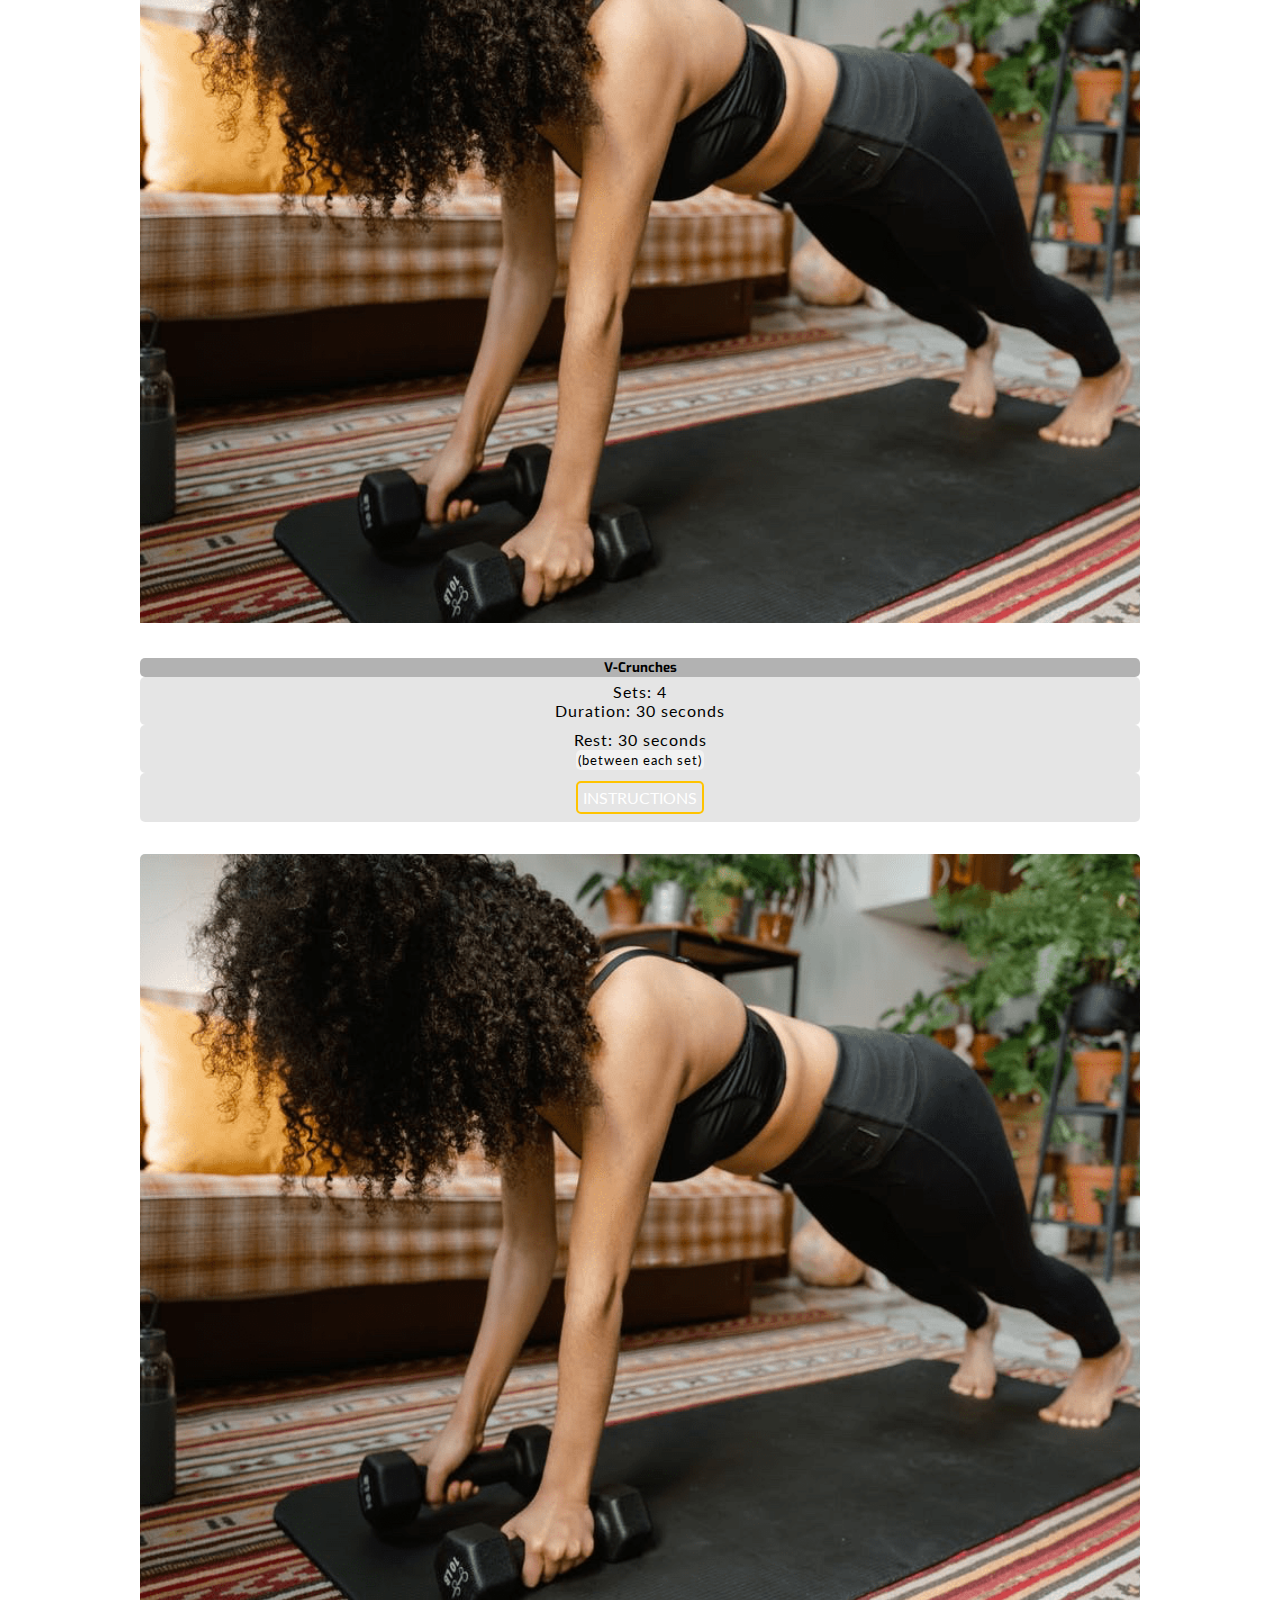
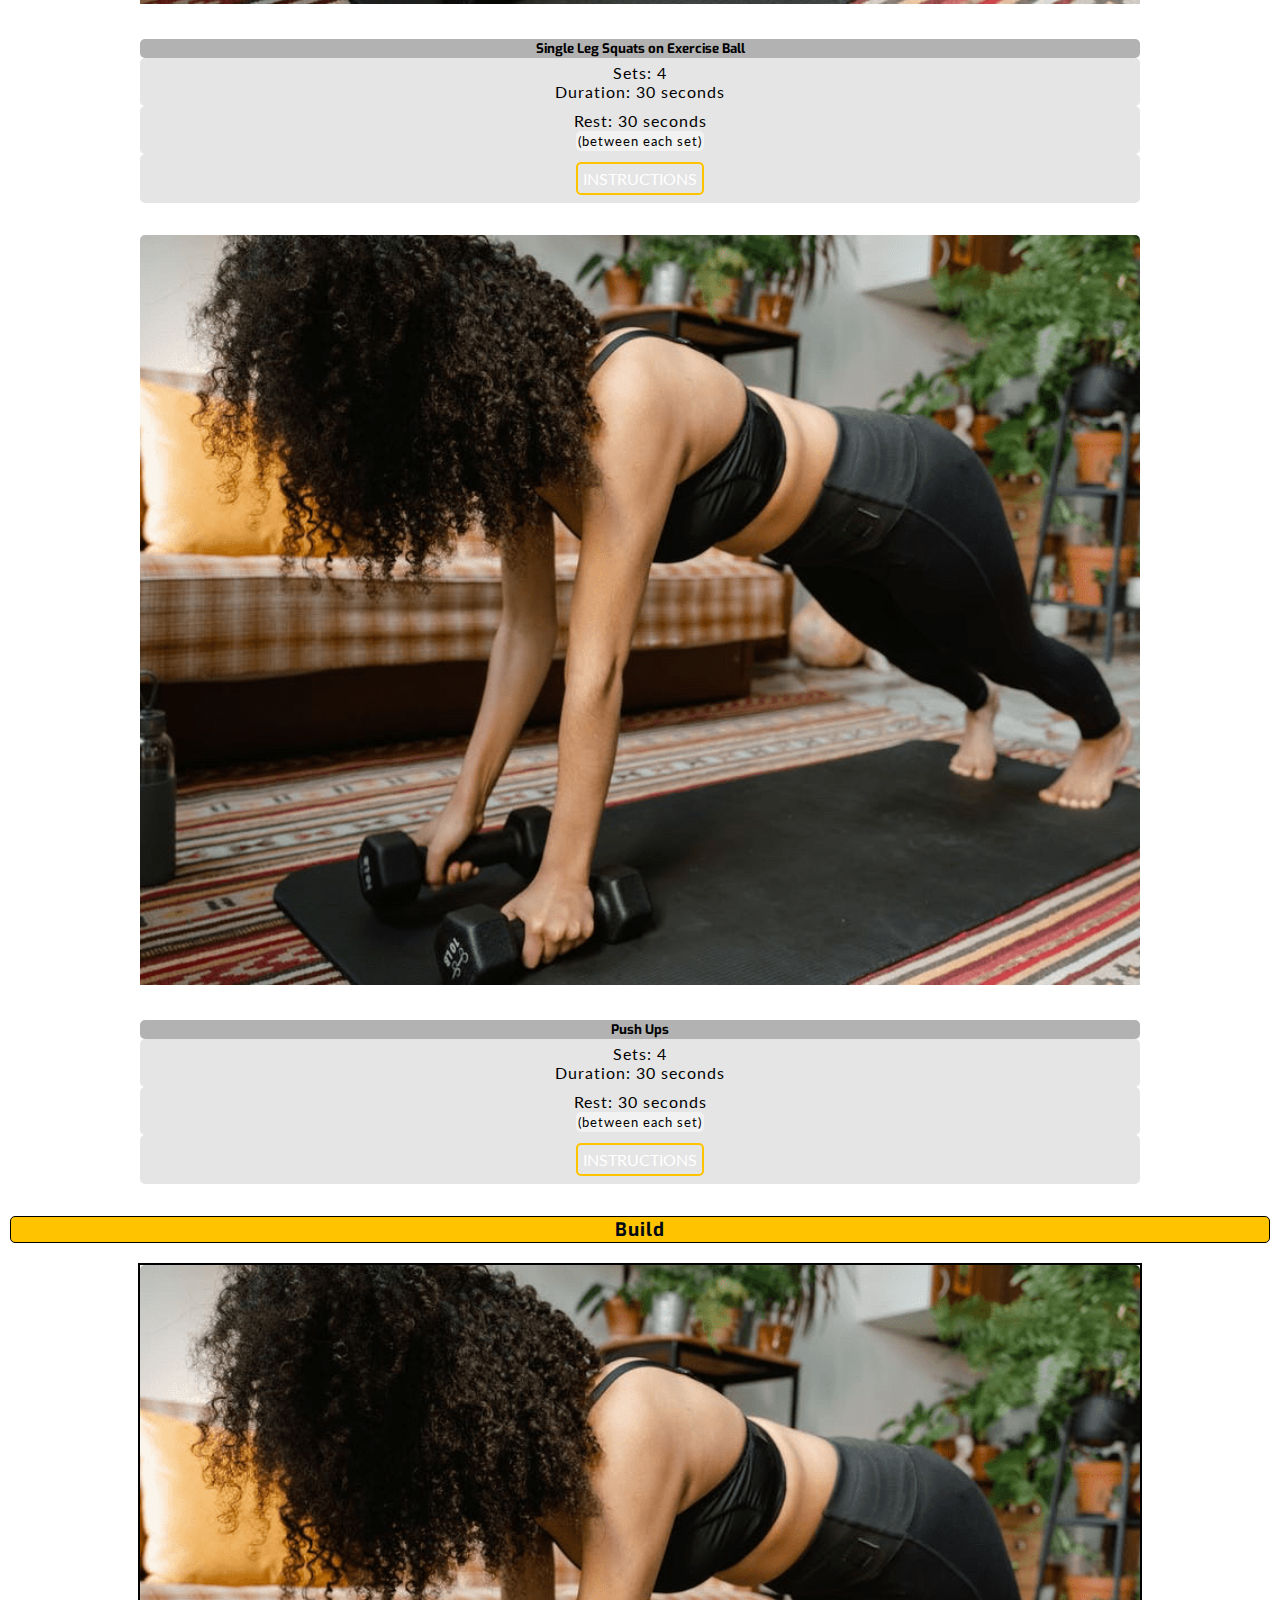
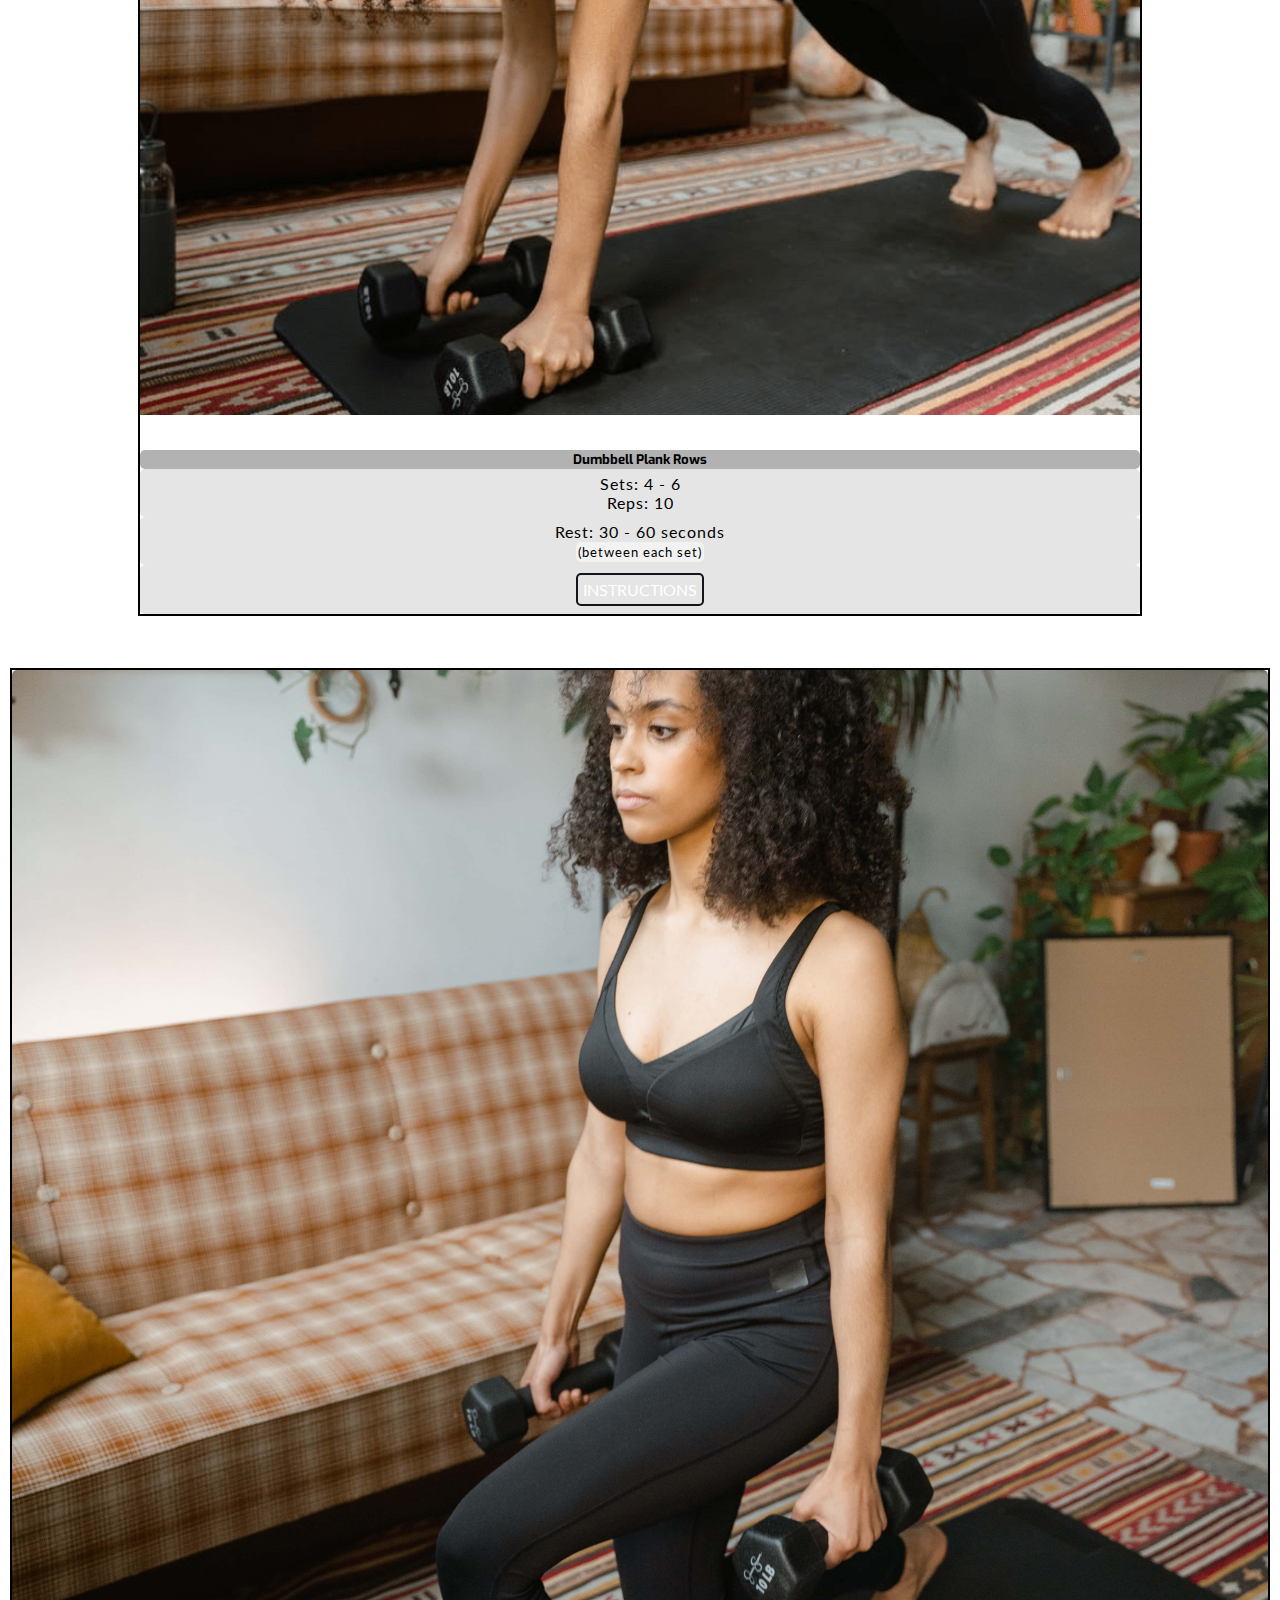
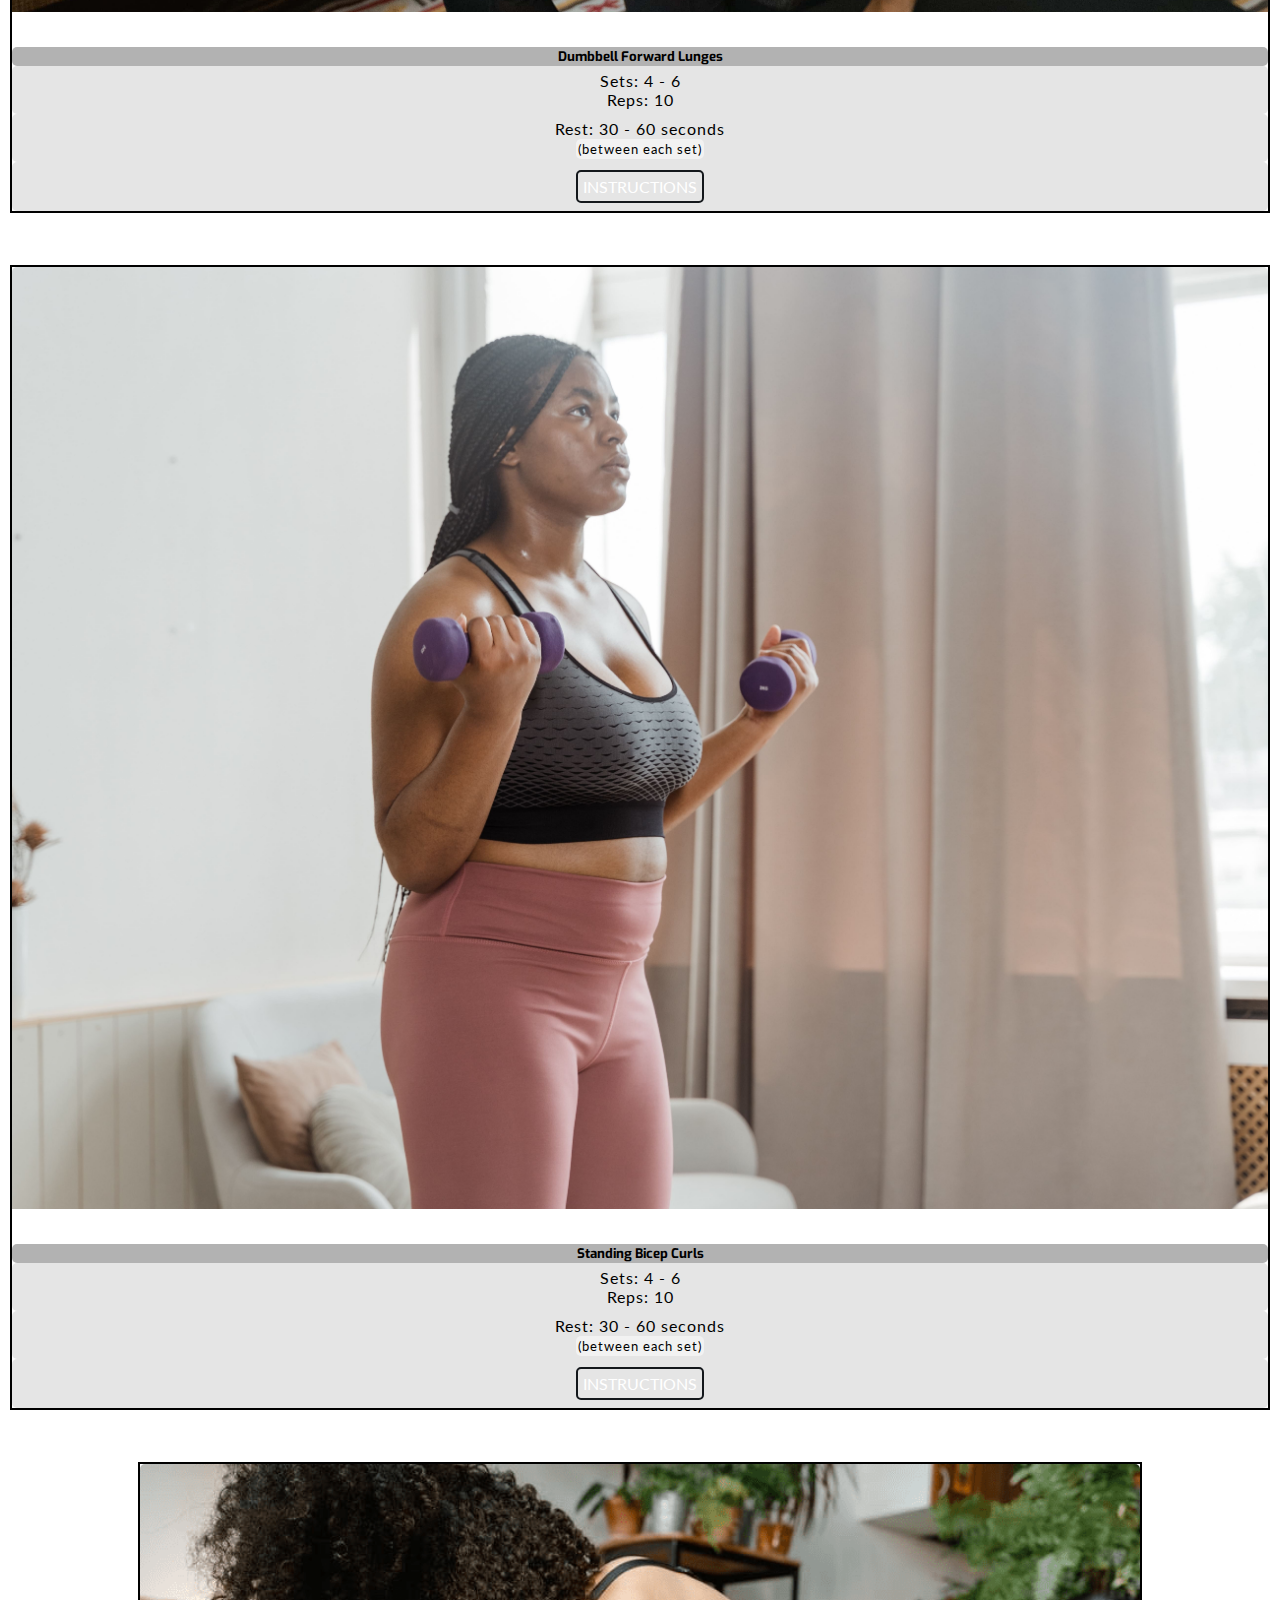
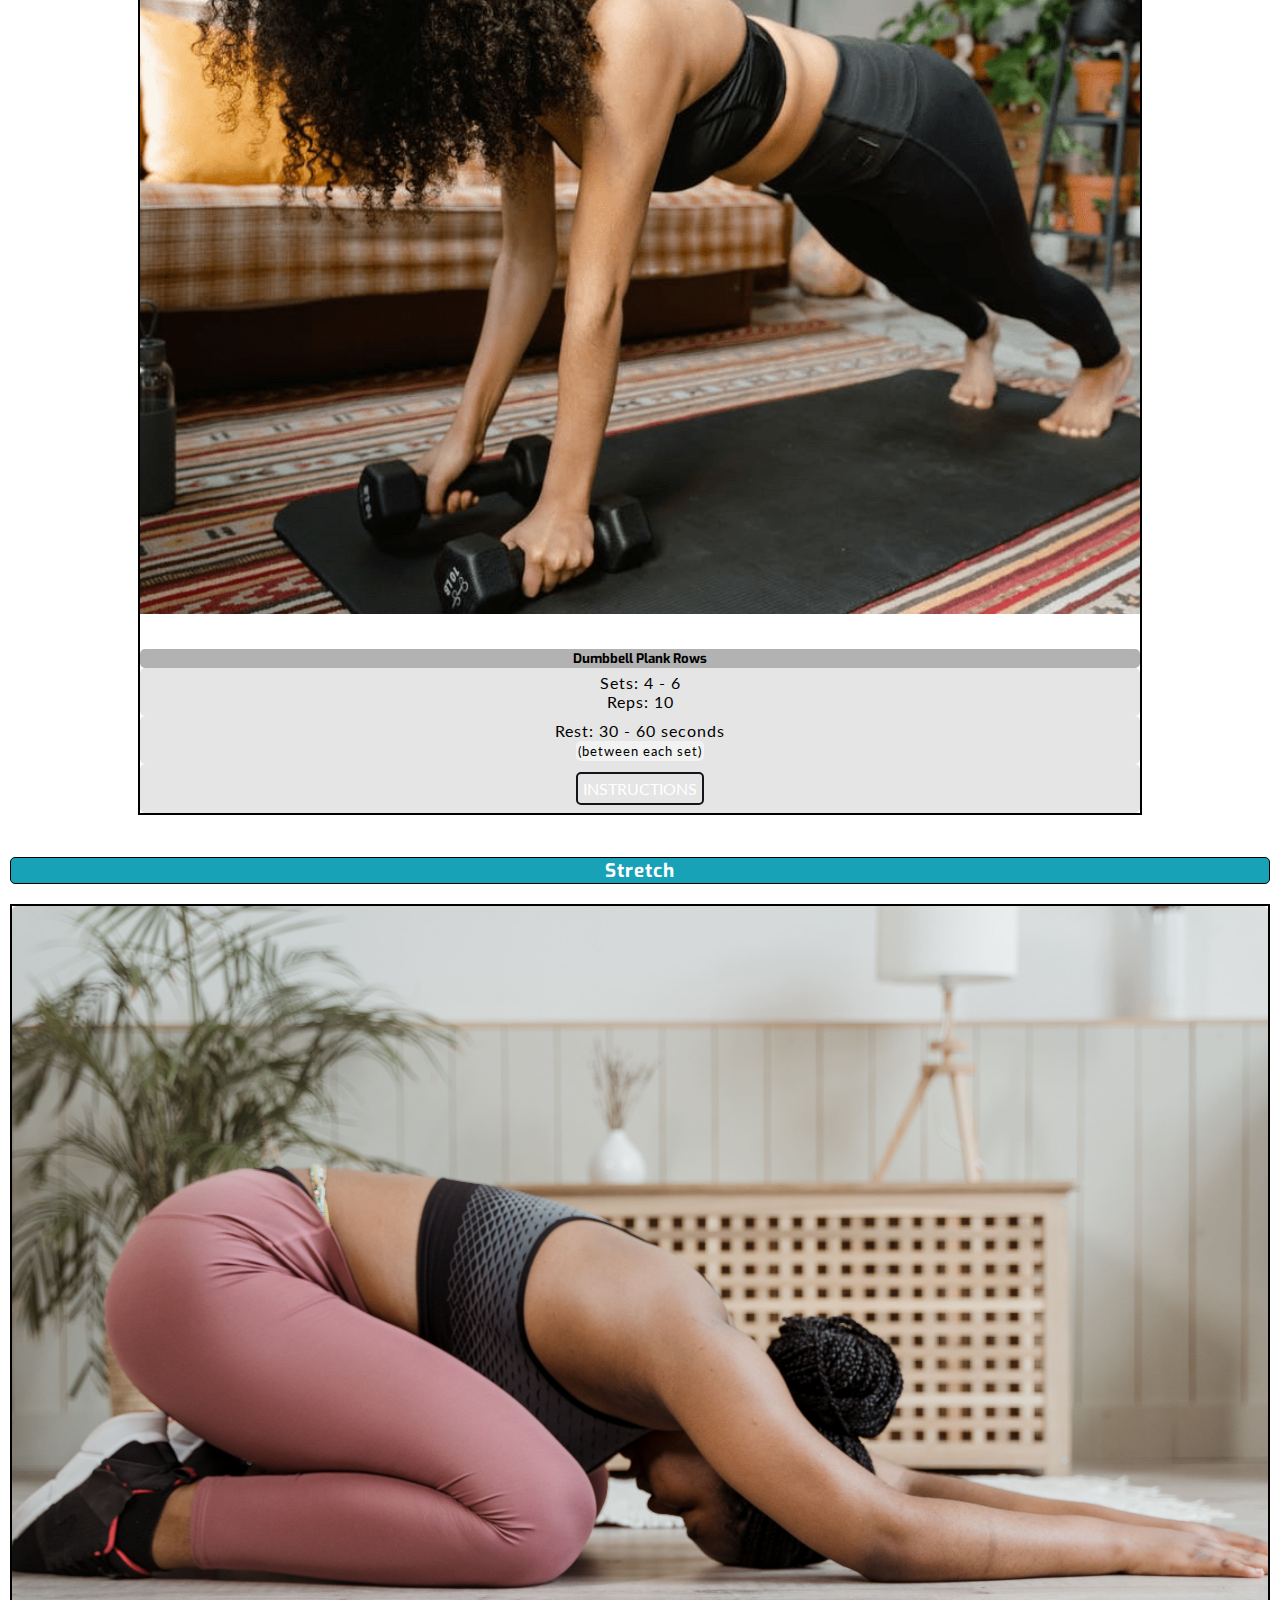
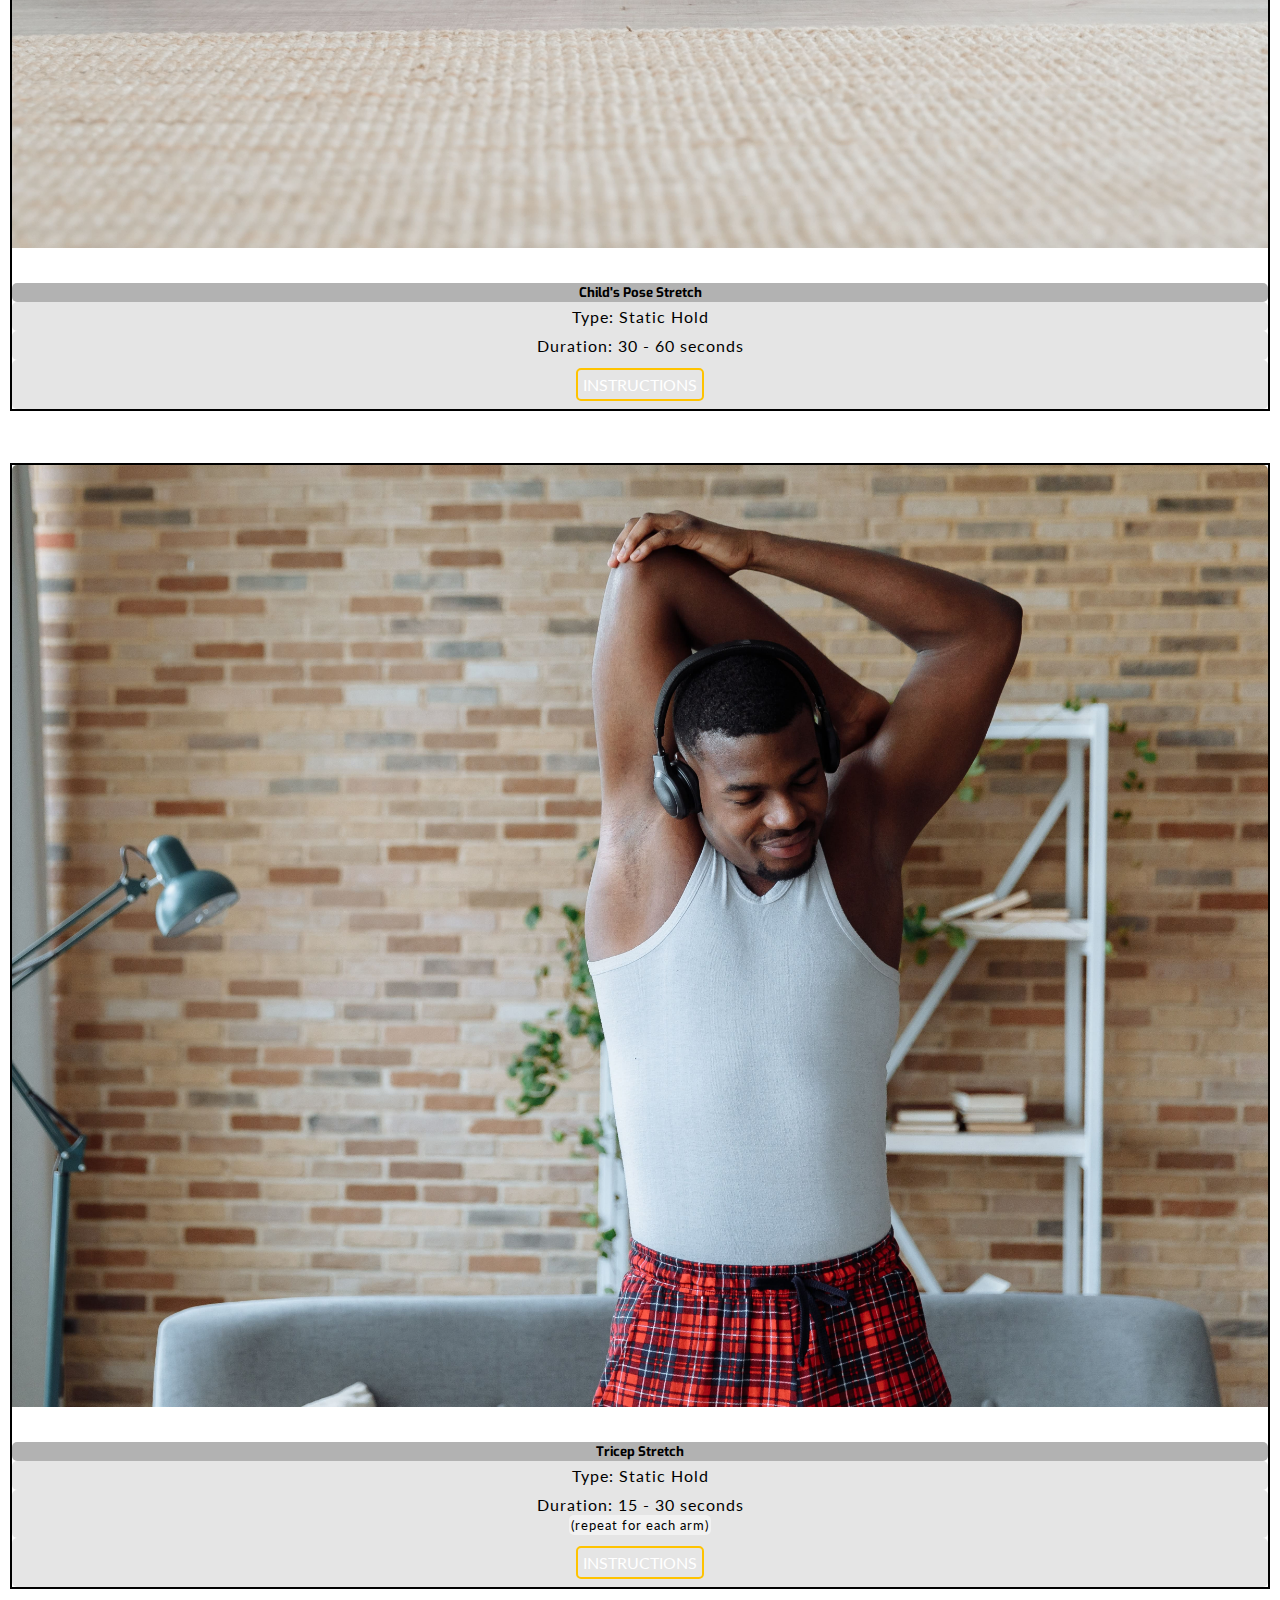
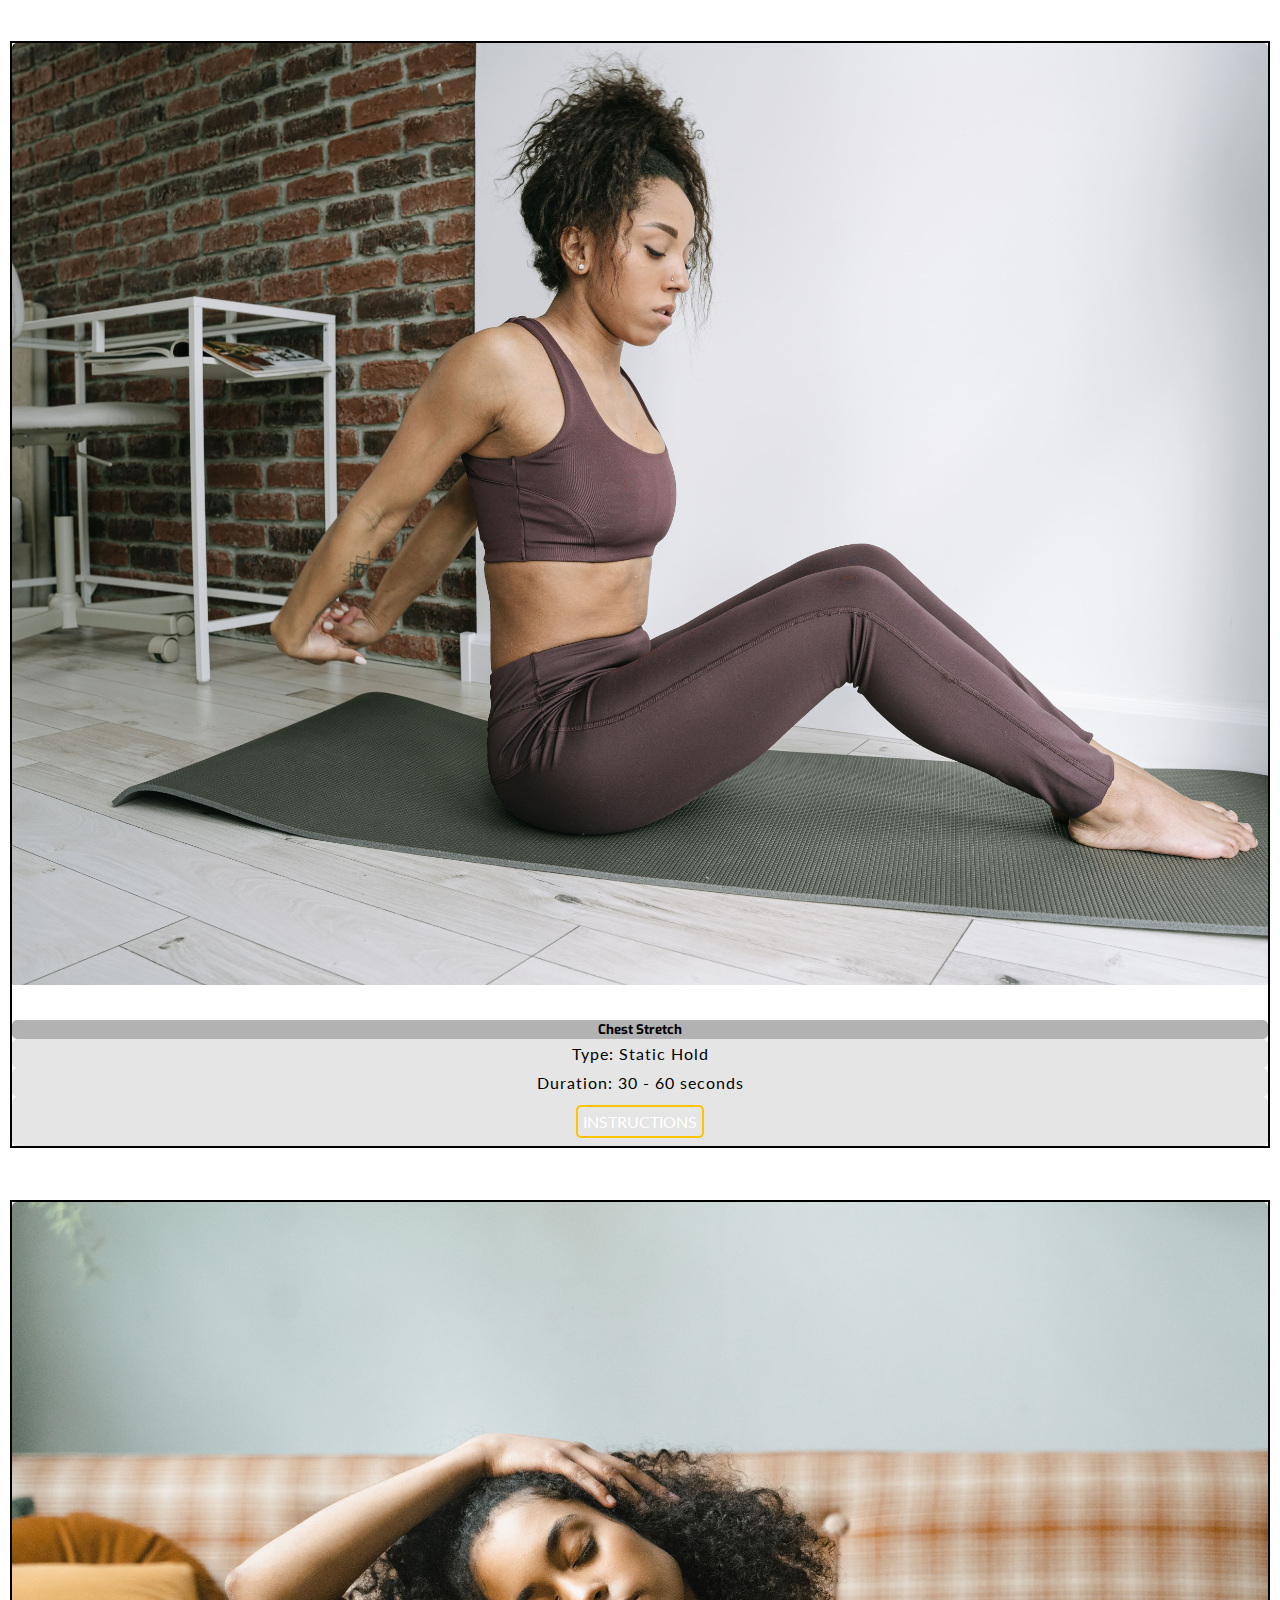
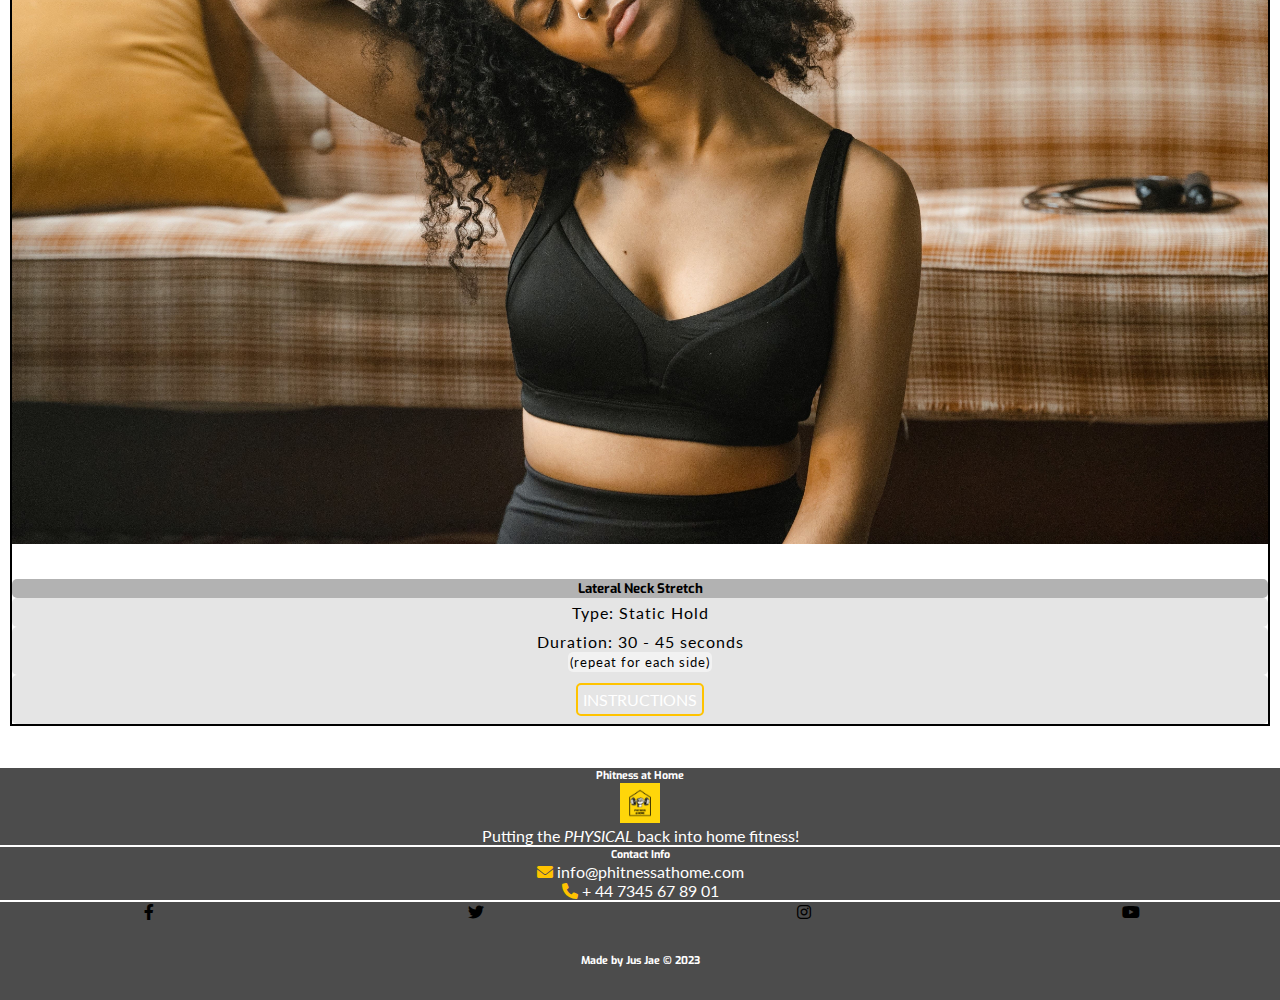
<file: workouts.html>
<!DOCTYPE html>
<html lang="en">
<head>
    <!-- Meta Tags -->
    <meta charset="UTF-8">
    <meta http-equiv="X-UA-Compatible" content="IE=edge">
    <meta name="viewport" content="width=device-width, initial-scale=1.0">
    <meta name="description"
        content="Fitness at Home is a home workout site offering exercises monthly to users who wish to burn fat, build muscles or stretch their muscles in the comfort of their home.">
    <meta name="keywords"
        content="Fitness at Home, workout, home, fitness, burn, build, stretch, physical fitness, monthly, exercises, muscles, fat">
    <meta name="author" content="Jus Jae">
    <!-- Google Fonts -->
    <link rel="stylesheet" href="https://fonts.googleapis.com/css?family=Exo|Lato|Oswald">
    <!-- Bootstrap 5.3.0 -->
    <link href="https://cdn.jsdelivr.net/npm/bootstrap@5.3.0-alpha1/dist/css/bootstrap.min.css" rel="stylesheet"
        integrity="sha384-GLhlTQ8iRABdZLl6O3oVMWSktQOp6b7In1Zl3/Jr59b6EGGoI1aFkw7cmDA6j6gD" crossorigin="anonymous">
    <!-- Font Awesome -->
    <link href="https://cdnjs.cloudflare.com/ajax/libs/font-awesome/6.0.0/css/all.min.css" rel="stylesheet">
    <!-- CSS stylesheet -->
    <link rel="stylesheet" href="css/style.css" type="text/css">
    <!-- Favicon -->
    <link rel="icon" type="image/x-icon" href="assets/images/favicon.ico">
    <!-- Page Title -->
    <title>Phitness at Home | Workouts</title>
</head>

<body>
    <!--  Inspired from Bootstrap site -->
    <nav class="navbar navbar-expand-lg navbar-light">
        <div class="container-fluid">
            <a class="navbar-brand" href="index.html">
                <img src="/assets/images/pah-logo.png" alt="" width="30" height="30" class="d-inline-block align-text-top">
                Phitness at Home
            </a>
            <button class="navbar-toggler" type="button" data-bs-toggle="collapse" data-bs-target="#navbarTogglerMenu"
                aria-controls="navbarTogglerMenu" aria-expanded="false" aria-label="Toggle navigation">
                <span class="navbar-toggler-icon"></span>
            </button>
            <div class="collapse navbar-collapse nav-pills" id="navbarTogglerMenu">
                <ul class="navbar-nav me-auto mb-2 mb-lg-0">
                    <li class="nav-item">
                        <a class="nav-link" href="index.html">
                            Home</a>
                    </li>
                    <li class="nav-item">
                        <a class="nav-link" href="about.html">
                            About</a>
                    </li>
                    <li class="nav-item dropdown">
                        <a class="nav-link dropdown-toggle active" aria-current="page" href="workouts.html" role="button"
                            data-bs-toggle="dropdown" aria-expanded="false">
                            Workouts
                        </a>
                        <ul class="dropdown-menu">
                            <li><a class="dropdown-item" href="workouts.html">All Workouts</a></li>
                            <li>
                                <hr class="dropdown-divider">
                            </li>
                            <li><a class="dropdown-item dropdown-burn" href="workouts.html">Burn</a></li>
                            <li><a class="dropdown-item dropdown-build" href="workouts.html">Build</a></li>
                            <li><a class="dropdown-item dropdown-stretch" href="workouts.html">Stretch</a></li>
                        </ul>
                    </li>
                    <li class="nav-item">
                        <a class="nav-link" href="contact.html">
                            Contact Us</a>
                    </li>
                </ul>
            </div>
        </div>
    </nav>

<main>
    <!-- Page Title -->
    <div class="container page-header md-6">
        <h1>Workouts</h1>
    </div>
    <div class="container exercise-text">
        <h2>Please complete the amount of Sets and Repetitions and/or Durations on the cards of your chosen category
            below for the full workout</h2>
    </div>
    <br>
    <!-- Burn Card Deck Header -->
    <div class="container-fluid page-sub-header">
        <h3 id="burn-deck">Burn</h3>
    </div>
    <!--Burn Card Deck -->
    <div class="card-deck row row-cols-1 row-cols-md-2 row-cols-lg-4 m-3">
        <!-- Burn Card 1 -->
        <div class="col">
            <div class="card text-white bg-danger">
                <img src="assets/images/build-1.png" class="card-img-top"
                    alt="Woman doing plank row with dumbbell on mat at home">
                <div class="card-body">
                    <h5 class="card-title">High Knees</h5>
                    <p class="card-text">Sets: 4<br> Duration: 30 seconds</p>
                    <p class="card-text">Rest: 30 seconds <br><small>(between each set)</small></p>
                    <div class="box">
                        <a class="button" href="#popup1">INSTRUCTIONS</a>
                    </div>

                    <div id="popup1" class="overlay">
                        <div class="popup">
                            <h2>Instructions</h2>
                            <a class="close" href="#">&times;</a>
                            <div class="content">
                                <hr>
                                <ol>
                                    <li>Start the exercise</li>
                                    <li>Do the exercise</li>
                                    <li>Finish the exercise</li>
                                </ol>
                            </div>
                        </div>
                    </div>
                </div>
            </div>
        </div>
        </div>
        <!-- Burn Card 2 -->
        <div class="col">
            <div class="card text-white bg-danger">
                <img src="assets/images/build-1.png" class="card-img-top"
                    alt="Woman doing plank row with dumbbell on mat at home">
                <div class="card-body">
                    <h5 class="card-title">V-Crunches</h5>
                    <p class="card-text">Sets: 4<br> Duration: 30 seconds</p>
                    <p class="card-text">Rest: 30 seconds <br><small>(between each set)</small></p>
                    <div class="box">
                        <a class="button" href="#popup2">INSTRUCTIONS</a>
                    </div>

                    <div id="popup2" class="overlay">
                        <div class="popup">
                            <h2>Instructions</h2>
                            <a class="close" href="#">&times;</a>
                            <div class="content">
                                <hr>
                                <ol>
                                    <li>Start the exercise</li>
                                    <li>Do the exercise</li>
                                    <li>Finish the exercise</li>
                                </ol>
                            </div>
                        </div>
                    </div>
                </div>
            </div>
        </div>
        <!-- Burn Card 3 -->
        <div class="col">
            <div class="card text-white bg-danger">
                <img src="assets/images/build-1.png" class="card-img-top"
                    alt="Woman doing plank row with dumbbell on mat at home">
                <div class="card-body">
                    <h5 class="card-title">Single Leg Squats on Exercise Ball</h5>
                    <p class="card-text">Sets: 4<br> Duration: 30 seconds</p>
                    <p class="card-text">Rest: 30 seconds <br><small>(between each set)</small></p>
                    <div class="box">
                        <a class="button" href="#popup3">INSTRUCTIONS</a>
                    </div>

                    <div id="popup3" class="overlay">
                        <div class="popup">
                            <h2>Instructions</h2>
                            <a class="close" href="#">&times;</a>
                            <div class="content">
                                <hr>
                                <ol>
                                    <li>Start the exercise</li>
                                    <li>Do the exercise</li>
                                    <li>Finish the exercise</li>
                                </ol>
                            </div>
                        </div>
                    </div>
                </div>
            </div>
        </div>
        <!--Burn Card 4 -->
        <div class="col">
            <div class="card text-white bg-danger" id="pushups">
                <img src="assets/images/build-1.png" class="card-img-top"
                    alt="Woman doing plank row with dumbbell on mat at home">
                <div class="card-body">
                    <h5 class="card-title">Push Ups</h5>
                    <p class="card-text">Sets: 4<br> Duration: 30 seconds</p>
                    <p class="card-text">Rest: 30 seconds <br><small>(between each set)</small></p>
                    <!--Popup -->
                    <div class="box">
                        <a class="button" href="#popup4">INSTRUCTIONS</a>
                    </div>
                    <div id="popup4" class="overlay">
                        <div class="popup">
                            <h2>Instructions</h2>
                            <a class="close" href="#">&times;</a>
                            <div class="content">
                                <hr>
                                <ol>
                                    <li>Start the exercise</li>
                                    <li>Do the exercise</li>
                                    <li>Finish the exercise</li>
                                    </ol>
                            </div>
                        </div>
                    </div>
                </div>
            </div>
        </div>
    </div>
    <!-- Build Card Deck Header -->
    <div class="container-fluid page-sub-header">
        <h3 id="build-deck">Build</h3>
    </div>
    <!--Build Card Deck -->
        <div class="card-deck build-deck row row-cols-1 row-cols-md-2 row-cols-lg-4 m-3">
        <!-- Build Card 1 -->
        <div class="col">
            <div class="card text-white bg-warning">
                <img src="assets/images/build-1.png" class="card-img-top"
                    alt="Woman doing plank row with dumbbell on mat at home">
                <div class="card-body">
                    <h5 class="card-title">Dumbbell Plank Rows</h5>
                    <p class="card-text">Sets: 4 - 6 <br> Reps: 10</p>
                    <p class="card-text">Rest: 30 - 60 seconds <br><small>(between each set)</small></p>
                    <!--Popup -->
                    <div class="box">
                        <a class="button" href="#popup5">INSTRUCTIONS</a>
                    </div>
                    <div id="popup5" class="overlay">
                        <div class="popup">
                            <h2>Instructions</h2>
                            <a class="close" href="#">&times;</a>
                            <div class="content">
                                <hr>
                                <ol>
                                    <li>Start the exercise</li>
                                    <li>Do the exercise</li>
                                    <li>Finish the exercise</li>
                                </ol>
                            </div>
                        </div>
                    </div>
                </div>
            </div>
        </div>
        <!-- Build Card 2 -->
        <div class="col">
            <div class="card text-white bg-warning">
                <img src="assets/images/build-3.jpeg" class="card-img-top"
                    alt="woman doing dumbbell lunges at home on mat">
                <div class="card-body">
                    <h5 class="card-title">Dumbbell Forward Lunges</h5>
                    <p class="card-text">Sets: 4 - 6 <br> Reps: 10</p>
                    <p class="card-text">Rest: 30 - 60 seconds <br><small>(between each set)</small></p>
                    <!--Popup -->
                    <div class="box">
                        <a class="button" href="#popup6">INSTRUCTIONS</a>
                    </div>
                    <div id="popup6" class="overlay">
                        <div class="popup">
                            <h2>Instructions</h2>
                            <a class="close" href="#">&times;</a>
                            <div class="content">
                                <hr>
                                <ol>
                                    <li>Start the exercise</li>
                                    <li>Do the exercise</li>
                                    <li>Finish the exercise</li>
                                </ol>
                            </div>
                        </div>
                    </div>
                </div>
            </div>
        </div>
        <!-- Build Card 3 -->
        <div class="col">
            <div class="card text-white bg-warning">
                <img src="assets/images/build-2.jpeg" class="card-img-top"
                    alt="woman doing dumbbell bicep curls at home">
                <div class="card-body">
                    <h5 class="card-title">Standing Bicep Curls</h5>
                    <p class="card-text">Sets: 4 - 6 <br> Reps: 10</p>
                    <p class="card-text">Rest: 30 - 60 seconds <br><small>(between each set)</small></p>
                    <!--Popup -->
                    <div class="box">
                        <a class="button" href="#popup7">INSTRUCTIONS</a>
                    </div>
                    <div id="popup7" class="overlay">
                        <div class="popup">
                            <h2>Instructions</h2>
                            <a class="close" href="#">&times;</a>
                            <div class="content">
                                <hr>
                                <ol>
                                    <li>Start the exercise</li>
                                    <li>Do the exercise</li>
                                    <li>Finish the exercise</li>
                                </ol>
                            </div>
                        </div>
                    </div>
                </div>
            </div>
        </div>
        <!-- Build Card 4 -->
        <div class="col">
            <div class="card text-white bg-warning">
                <img src="assets/images/build-1.png" class="card-img-top"
                    alt="Woman doing plank row with dumbbell on mat at home">
                <div class="card-body">
                    <h5 class="card-title">Dumbbell Plank Rows</h5>
                    <p class="card-text">Sets: 4 - 6 <br> Reps: 10</p>
                    <p class="card-text">Rest: 30 - 60 seconds <br><small>(between each set)</small></p>
                    <!--Popup -->
                    <div class="box">
                        <a class="button" href="#popup8">INSTRUCTIONS</a>
                    </div>
                    <div id="popup8" class="overlay">
                        <div class="popup">
                            <h2>Instructions</h2>
                            <a class="close" href="#">&times;</a>
                            <div class="content">
                                <hr>
                                <ol>
                                    <li>Start the exercise</li>
                                    <li>Do the exercise</li>
                                    <li>Finish the exercise</li>
                                </ol>
                            </div>
                        </div>
                    </div>
                </div>
            </div>
        </div>
    </div>

    <!-- Stretch Cards Header -->
    <div class="container-fluid page-sub-header">
        <h3 id="stretch-deck">Stretch</h3>
    </div>
    <!-- Stretch Card 1 -->
    <div class="card-deck row row-cols-1 row-cols-md-2 row-cols-lg-4 m-3">
        <div class="col">
            <div class="card text-white bg-info">
                <img src="assets/images/stretch-1.jpeg" class="card-img-top" alt="woman doing stretch on floor">
                <div class="card-body">
                    <h5 class="card-title">Child's Pose Stretch</h5>
                    <p class="card-text">Type: Static Hold <br> </p>
                    <p class="card-text">Duration: 30 - 60 seconds</p>
                    <!--Popup -->
                    <div class="box">
                        <a class="button" href="#popup9">INSTRUCTIONS</a>
                    </div>
                    <div id="popup9" class="overlay">
                        <div class="popup">
                            <h2>Instructions</h2>
                            <a class="close" href="#">&times;</a>
                            <div class="content">
                                <hr>
                                <ol>
                                    <li>Start the exercise</li>
                                    <li>Do the exercise</li>
                                    <li>Finish the exercise</li>
                                </ol>
                            </div>
                        </div>
                    </div>
                </div>
            </div>
        </div>
        <!-- Stretch Card 2 -->
        <div class="col">
            <div class="card text-white bg-info">
                <img src="assets/images/stretch-2.jpeg" class="card-img-top" alt="man stretching at home">
                <div class="card-body">
                    <h5 class="card-title">Tricep Stretch</h5>
                    <p class="card-text">Type: Static Hold <br> </p>
                    <p class="card-text">Duration: 15 - 30 seconds <br><small> (repeat for each arm)</small></p>
                    <!--Popup -->
                    <div class="box">
                        <a class="button" href="#popup10">INSTRUCTIONS</a>
                    </div>
                    <div id="popup10" class="overlay">
                        <div class="popup">
                            <h2>Instructions</h2>
                            <a class="close" href="#">&times;</a>
                            <div class="content">
                                <hr>
                                <ol>
                                    <li>Start the exercise</li>
                                    <li>Do the exercise</li>
                                    <li>Finish the exercise</li>
                                </ol>
                            </div>
                        </div>
                    </div>
                </div>
            </div>
        </div>
        <!-- Stretch Card 3 -->
        <div class="col">
            <div class="card text-white bg-info">
                <img src="assets/images/stretch-home.jpeg" class="card-img-top"
                    alt="woman stretching chest muscles on sitting on mat">
                <div class="card-body">
                    <h5 class="card-title">Chest Stretch</h5>
                    <p class="card-text">Type: Static Hold <br> </p>
                    <p class="card-text">Duration: 30 - 60 seconds</p>
                    <!--Popup -->
                    <div class="box">
                        <a class="button" href="#popup11">INSTRUCTIONS</a>
                    </div>
                    <div id="popup11" class="overlay">
                        <div class="popup">
                            <h2>Instructions</h2>
                            <a class="close" href="#">&times;</a>
                            <div class="content">
                                <hr>
                                <ol>
                                    <li>Start the exercise</li>
                                    <li>Do the exercise</li>
                                    <li>Finish the exercise</li>
                                </ol>
                            </div>
                        </div>
                    </div>
                </div>
            </div>
        </div>
        <!-- Stretch Card 4 -->
        <div class="col">
            <div class="card text-white bg-info">
                <img src="assets/images/stretch-3.jpeg" class="card-img-top" alt="woman stretching neck at home">
                <div class="card-body">
                    <h5 class="card-title">Lateral Neck Stretch</h5>
                    <p class="card-text">Type: Static Hold <br> </p>
                    <p class="card-text">Duration: 30 - 45 seconds <br><small> (repeat for each side)</small></p>
                    <!--Popup -->
                    <div class="box">
                        <a class="button" href="#popup12">INSTRUCTIONS</a>
                    </div>
                    <div id="popup12" class="overlay">
                        <div class="popup">
                            <h2>Instructions</h2>
                            <a class="close" href="#">&times;</a>
                            <div class="content">
                                <hr>
                                <ol>
                                    <li>Start the exercise</li>
                                    <li>Do the exercise</li>
                                    <li>Finish the exercise</li>
                                </ol>
                            </div>
                        </div>
                    </div>
                </div>
            </div>
        </div>
    </div>

</main>

    <!-- Footer from MD Bootstrap 4 and styled to match site -->
    
    <!-- Footer -->
    <footer class=" my-5 text-center text-lg-start">
        <!-- Grid container -->
        <div class="container p-2 pb-0">
            <!-- Section: Links -->
            <section>
                <!--Grid row-->
                <div class="row">
                    <!-- Grid column -->
                    <div class="col-md-3 col-lg-3 col-xl-3 mx-auto mt-3">
                        <h6 class="text-uppercase mb-2 font-weight-bold">
                            Phitness at Home
                        </h6>
                        <a class="navbar-brand" href="index.html">
                            <img src="/assets/images/pah-favicon.ico" alt="Phitness Logo" width="40" height="40"
                                class="d-inline-block align-text-top">
                        </a>
                        <p>
                            Putting the <em>PHYSICAL</em> back into home fitness!
                        </p>
                    </div>
                    <!-- Grid column -->
    
                    <hr class="w-100 clearfix d-md-none">
    
                    <!-- Grid column -->
    
                    <!-- Grid column -->
                    <div class="col-md-4 col-lg-3 col-xl-3 mx-auto mt-3">
                        <h6 class="text-uppercase mb-4 font-weight-bold">Contact Info</h6>
                        <p><i class="fas fa-envelope mr-3"></i> info@phitnessathome.com</p>
                        <p><i class="fas fa-phone mr-3"></i> + 44 7345 67 89 01</p>
                    </div>
                    <!-- Grid column -->
                </div>
                <!--Grid row-->
            </section>
            <!-- Section: Links -->
            <hr class="my-3">
    
            <!-- Grid column -->
            <div class="col text-center">
                <!-- Facebook -->
                <a href="https://facebook.com/" target="_blank" class="btn btn-outline-light btn-floating m-1" role="button"
                    aria-label="Facebook"><i class="fab fa-facebook-f"></i></a>
    
                <!-- Twitter -->
                <a href="https://twitter.com/" target="_blank" class="btn btn-outline-light btn-floating m-1" role="button"
                    aria-label="Twitter"><i class="fab fa-twitter"></i></a>
    
                <!-- Instagram -->
                <a href="https://instagram.com/" target="_blank" class="btn btn-outline-light btn-floating m-1"
                    role="button" aria-label="Instagram"><i class="fab fa-instagram"></i></a>
    
                <!-- Youtube -->
                <a href="https://youtube.com/" target="_blank" class="btn btn-outline-light btn-floating m-1" role="button"
                    aria-label="YouTube"><i class="fab fa-youtube"></i></a>
    
            </div>
            <!-- Grid column -->
    
            <!-- Section: Copyright -->
            <div class="row d-flex p-3 pt-0 align-items-center">
                <!-- Grid column -->
                <section class="col text-center">
                    <!-- Copyright -->
                    <div class="p-3 text-white">
                        <h6>Made by Jus Jae © 2023</h6>
                    </div>
                </section>
                <!-- Copyright -->
            </div>
            <!-- Grid column -->
        </div>
        <!-- Grid container -->
    </footer>
    <!-- Footer -->
    <!-- End of .container -->
<!-- jQuery first, then Bootstrap JS -->
<script async src="https://code.jquery.com/jquery-3.3.1.slim.min.js"
    integrity="sha384-q8i/X+965DzO0rT7abK41JStQIAqVgRVzpbzo5smXKp4YfRvH+8abtTE1Pi6jizo"
    crossorigin="anonymous"></script>
<script async src="https://cdn.jsdelivr.net/npm/bootstrap@5.3.0-alpha2/dist/js/bootstrap.bundle.min.js"
    integrity="sha384-qKXV1j0HvMUeCBQ+QVp7JcfGl760yU08IQ+GpUo5hlbpg51QRiuqHAJz8+BrxE/N"
    crossorigin="anonymous"></script>
</body>
</html>
</file>
<file: css/style.css>
* {
    --clr-dark: hsl(207, 19%, 9%);
    --clr-neutral: hsl(0, 0%, 100%);
    --clr-accent: hsl(50, 100%, 52%);
    --clr-link: hsl(195, 100%, 50%);
    --clr-burn: hsl(0, 100%, 42%);
    --clr-build: hsl(46, 100%, 50%);
    --clr-stretch: hsl(188, 78%, 41%);
}

*,
*::before,
*::after {
    margin: 0;
    padding: 0;
    border: 0;
    box-sizing: border-box
}

body {
    min-height: 100vh;
    place-items: center;
    font-family: 'Lato', system-ui, -apple-system, BlinkMacSystemFont, 'Segoe UI', Tahoma, 'Open Sans', 'Helvetica Neue', sans-serif;
    color: #000;
    margin-bottom: 100px;
}

h1,
h2,
h3,
h4,
h5,
h6 {
    font-family: 'Exo';
    text-align: center;
}

h1, h2 {
    text-transform: uppercase;
}

h1 {
    letter-spacing: 4px;
    text-align: center;
}

h2 {
    letter-spacing: 2px;
}

h3 {
    letter-spacing: 1px;
}

/*----------------------------------------------------------------Header and Nav Menu*/

.navbar-toggler {
    cursor: pointer;
}

/* keep links to right on navbar */

#navbarTogglerMenu {
    margin-top: .25em;
    flex-grow: 0;
}

.navbar-light:hover {
    margin: 0;
}

.navbar .navbar-brand {
    font-family: 'Exo';
    color: #000;
}

.navbar .nav-pills .menu-link {
    color: #000;
    text-decoration: none;
    font-family: Exo;
}

.navbar .nav-pills:hover{
    margin: 0;
}

a.nav-link {
    padding: 0.5rem;
    margin: 0.2rem;
    color: var(--clr-dark);
}

.navbar-expand-lg .navbar-nav .nav-link {
    padding-right: .5rem;
    padding-left: .5rem;
}

/* when buttons are in focus, hover or active */
.nav-pills .nav-link.active {
    color: #fff;
    background-color: var(--clr-link);
}

.navbar-light .navbar-nav .nav-link,
.navbar-light .navbar-nav .nav-link{
    border: solid 2px transparent;
}

.navbar-light .navbar-nav .nav-link:focus,
.navbar-light .navbar-nav .nav-link:hover {
    color: rgb(0, 0, 0);
    border: solid 2px var(--clr-accent);
}

.dropdown-toggle::after {
    display: inline-block;
    margin-left: .255em;
    vertical-align: .255em;
    content: "";
    border-top: .3em solid;
    border-right: .3em solid transparent;
    border-bottom: 0;
    border-left: .3em solid transparent;

}

.dropdown-item:focus,
.dropdown-item:hover {
    color: #16181b;
    text-decoration: none;
    background-color: hsla(50, 100%, 52%,0.7);
}

.dropdown-burn:hover,
.dropdown-burn:focus {
    background-color: hsla(0, 100%, 42%, 0.7);
}

.dropdown-build:hover,
.dropdown-build:focus {
    background-color: hsla(46, 100%, 50%, 0.7);
}

.dropdown-stretch:hover,
.dropdown-stretch:focus {
    background-color: hsla(188, 78%, 41%, 0.7);;
}


/* ----------------------------------------------------------------Home page hero image */

div .card-img-overlay > h1 {
    background-color: rgba(0, 0, 0, 0.7);
    color: var(--clr-accent);
    text-align: center;
    letter-spacing: 2px;
    font-size: 400%;
    border: solid 2px hsla(50, 100%, 52%, .7);
    border-radius: 5px;
}

.card-img-overlay h2 {
    background-color: hsla(50, 100%, 52%, .7);;
    font-family: Oswald;
    text-transform: uppercase;
    letter-spacing: 1px;
    width: 38%;
    text-align: center;
    position: absolute;
    bottom: 4px;
    right: 8px;
    border: solid 1px var(--clr-dark);
    border-radius: 5px;
}

.home-btn-cont {
    text-align: center;
}

.home-button {
    cursor: pointer;
    font-family: 'Oswald';
    font-size: 25px;
    padding: 5px;
    background-color: var(--clr-accent);
    border: solid 2px var(--clr-dark);
    border-radius: 5px;
    width: 100%;
}

.home-button:hover,
.home-button:focus {
    background-color: rgba(0, 0, 0, 0.7);
    color: #ffc300;
}

.welcome-text {
    text-align: center;
    width: 100%;
    padding: 15px;    
}

.welcome-text p{
    text-align: center;
    margin-top: 0.5rem;
    margin-bottom: 0.5rem;
    padding: 0.1rem;
    font-size: 1.0rem;
}

.welcome-text .card {
    border: solid 2px #000
}

.container-fluid .row {
    margin: 20px;
}
 /* .row {
    gap: 10px;
 }
  */
.row .card {
    border: solid 2px #000;
    margin: 10px;
    height: 100%;
}

.burn-button {
    background-color: var(--clr-burn);
}

.build-button {
    background-color: var(--clr-build);
}

.stretch-button {
    background-color: var(--clr-stretch);
}

/*------------------------Footer*/

footer {
    position: absolute;
    width: 100vw;
    text-align: center;
    bottom: auto;
    color: #fff;
    background-color: rgba(0, 0, 0, .7)
}


.fas {
    color: #ffc300;
}

.btn > .fab {
    color: #000;
    width: 35px;
}

hr {
    border: 1px solid white;
}

/*----------------------------------------------------------------About Page*/

#about-container .container-fluid {
    padding-bottom: 10px;
}

.about-img-card {
    margin: 1rem 5rem 0rem ;
}

.page-header h1 {
    background-color: rgba(0, 0, 0, 0.75);
    color: rgba(255, 214, 10, 1);
    text-align: center;
    letter-spacing: 2px;
    font-size: 200%;
    border: solid 1px rgba(255, 214, 10, .7);
    border-radius: 5px;
    padding-bottom: 0.2rem;
}

#about-card {
    padding: 2rem;
    width: fit-content;
}

.card-title {
    font-family: Exo;
    background-color: rgba(0, 0, 0, 0.3);
    border-radius: 5px;
    padding: 5px;
}

#about-card .about-text {
    border: solid 1px rgba(0, 0, 0, 1);

}

.about-text {
    text-align: center;
}

.about-last-p {
    padding-bottom: 1rem;
}
.card-link {
    cursor: pointer;
    font-family: 'Oswald';
    font-size: 20px;
    background-color: var(--clr-accent);
    border: 2px solid #000;
    box-shadow: 5px 5px 5px var(--clr-dark);
}

.card-link:hover,
.card-link:focus {
    border: 2px solid var(--clr-dark);
    background-color: rgba(0, 0, 0, 0.7);
    color: var(--clr-accent);
    box-shadow: 5px 5px 5px var(--clr-accent);
}

/*----------------------------------------------------------------Exercises Page*/

.exercise-text {
    margin-top: 30px;
    border: solid 2px #000;
    border-radius: 5px;
    justify-content: center;
    width: fit-content;
    text-align: center;
}

.container .page-sub-header {
    display: flex;
    justify-content: center;
}

.page-sub-header #burn-deck {
    display: block;
    margin: 10px;
    color: white;
    text-align: center;
    background-color: rgb(215, 0, 0);
    border: 1px solid #000;
    border-radius: 5px;
}

.page-sub-header #build-deck {
    display: block;
    margin: 10px;
    color: white;
    text-align: center;
    background-color: #ffc300;
    color: #000814;
    border: 1px solid #000;
    border-radius: 5px;
}

.page-sub-header #stretch-deck {
    display: block;
    margin: 10px;
    color: white;
    text-align: center;
    background-color: rgba(23, 162, 184, 1);
    border: 1px solid #000;
    border-radius: 5px;
}

.col {
    display: flex;
    flex-flow: row wrap;
    gap: 10px 30px;
    justify-content: space-around;
    margin-bottom: 2rem;
}

.card-title {
    font-family: Exo;
    background-color: rgba(0, 0, 0, 0.3);
    border-radius: 5px;
    padding: 1px;
}

.card-text {
    background-color: rgba(0, 0, 0, .1);
    text-align: center;
    letter-spacing: 1px;
    border-radius: 5px;
    padding: 5px;
}

.card-img-top {
    width: 100%;
    border-radius: 5px 5px 0 0;
    margin-bottom: 2rem;
    aspect-ratio: 4/3;
    object-fit: cover;
}

.box {
    width: 100%;
    margin: 0 auto;
    background-color: rgba(0, 0, 0, .1);
    padding: 18px;
    border-radius: 5px;
    background-clip: padding-box;
    text-align: center;
}

.button {
    font-size: 1em;
    padding: 5px;
    color: #fff;
    border: 2px solid rgba(255, 195, 0, 1);
    border-radius: 5px;
    text-decoration: none;
    cursor: pointer;
    transition: all 0.3s ease-out;
}

.build-deck .button {
    border: 2px solid var(--clr-dark);
}

.button:hover,
.button:focus {
    background: rgba(255, 195, 0, 0.5);
    color: black;
}

.build-deck .button:hover,
.build-deck .button:focus {
    background: rgba(255, 255, 255, 0.7);
}

.overlay {
    position: fixed;
    top: 0;
    bottom: 0;
    left: 0;
    right: 0;
    background: rgba(0, 0, 0, 0.7);
    transition: opacity 500ms;
    visibility: hidden;
    opacity: 0;
    z-index: 999;
}

.overlay:target {
    visibility: visible;
    opacity: 1;
}

.popup {
    margin: 70px auto;
    padding: 20px;
    background: #fff;
    border-radius: 5px;
    width: 60%;
    position: relative;
    transition: all 2.5s ease-in-out;
    z-index: 1000;
}

.popup h2 {
    margin-top: 0;
    color: #333;
    font-family: 'Exo', Tahoma, sans-serif;
    background-color: var(--clr-accent);
    width: 90%;
    text-align: center;
    border-radius: 5px;
}

.popup li {
    color: black;
}

.popup .close {
    position: absolute;
    top: 20px;
    right: 30px;
    transition: all 200ms;
    font-size: 30px;
    font-weight: bold;
    text-decoration: none;
    color: black;
}

.popup .close:hover {
    color: red;
}

.popup .content {
    max-height: 30%;
    overflow: auto;
}

/*-------------------------------------------------------------- Contact Form */
.card > .contact-info {
    padding: 5px;
    border: solid 2px #000000;
    border-radius: 5px;
    text-align: center;
}

.contact-container{
    clear: left;
    margin: 20px;
    border: solid 2px var(--clr-dark);
    border-radius: 5px;
    background-image: url("/assets/images/contact-us.png");
    background-color: rgba(60, 60, 60, 0.7);
    background-repeat: no-repeat;
    background-attachment: fixed;
    background-size: cover;
    background-position: center;
    height: auto;
    --bs-gutter-x: 0rem;
}

.contact-form {
    color: var(--clr-neutral);
    background-color:rgba(60, 60, 60, 0.7);
    background-attachment: fixed;
    padding: 20px;
}

.contact-container > h3 {
    color: #fafafa;
    margin-bottom: 20px;
}

small {
    background-color: rgba(255, 255, 255, 0.5);
    border-radius: 5px;
    padding: 2px;
}

.form-control:focus {
    border-color: rgb(255, 214, 10);
    outline: 0;
    box-shadow: 0 0 0 0.25rem rgba(255, 214, 10, .225);
}

input {
    background: transparent;
    color: var(--clr-neutral);
    width: 100%;
    height: 25px;
    margin: 5px 0 20px 0;
    border: 1px solid #fafafa;
    border-radius: 5px;
}

input:hover, input:focus {
    border: solid 2px var(--clr-link);
}

.form-check-input:hover {
    background-color: var(--clr-accent);
    border-color: var(--clr-dark);
    box-shadow: 0 0 0 0.25rem rgba(255, 214, 10, .25);
}

.form-check-input:focus,  .form-check-input:active, .form-check-input:checked {
    border-color: var(--clr-link);
    background-color: var(--clr-link);
}


.contact-container label {
    font-family: 'Exo';
}

.contact-container h5 {
    text-align: left;
}

#submit-button {
    margin-top: 20px;
    border-radius: 5px;
    padding: 15px 32px 15px 32px;
    text-align: center;
    font-family: 'Oswald';
    font-size: 100%;
    background-color: #ffc300;
    color: #000814;
    display: block;
    border: solid 0.5px #000814
}

#submit-button:hover {
    background-color: rgba(0, 0, 0, 0.7);
    color: #ffc300;
}

/*------------------------------------------------- Media Queries*/

@media (max-width: 767px) {

    h1 {
        margin-top: 20px;
        padding-top: 10px;
        text-align: center;
        font-size: 25px;
    }

    h2 {
        margin-top: 10px;
        padding-top: 5px;
        text-align: center;
        font-size: 20px;
    }

    div .card-img-overlay > h1 {
        font-size: 20px;
        padding: 2px;
        width: 100%;
    }

    .card-img-overlay h2 {
        font-size: 10px;
        width: 50%;
        text-align: center;
        position: absolute;
        padding: 2px;
    }

    .about-img-card {
        margin: 1rem 1rem 0;
    }

    .popup {
        width: 90%;
        margin: 10px auto;
    }

    .exercise-text {
        margin: 15px;
    }
}

@media (min-width: 768px) and (max-width: 991px) {
    h1 {
        margin-top: 20px;
        padding-top: 10px;
        text-align: center;
        font-size: 35px;
    }

    h2 {
        margin-top: 10px;
        padding-top: 5px;
        text-align: center;
        font-size: 25px;
    }

    .column-2,
    .column-1 {
        width: 33%;

    }

    .navbar-toggler.toggler-example {
        cursor: pointer;
    }

    .about-text {
        width: 100%;
    }

}

@media (min-width: 992px) {

    h1 {
        margin-top: 20px;
        padding-top: 10px;
        text-align: center;
        font-size: 35px;
    }

    h2 {
        margin-top: 10px;
        padding-top: 5px;
        text-align: center;
        font-size: 25px;
    }

    .column-2,
    .column-1 {
        width: 33%;
    }

    .box {
        padding: 15px;

    }
}
</file>
